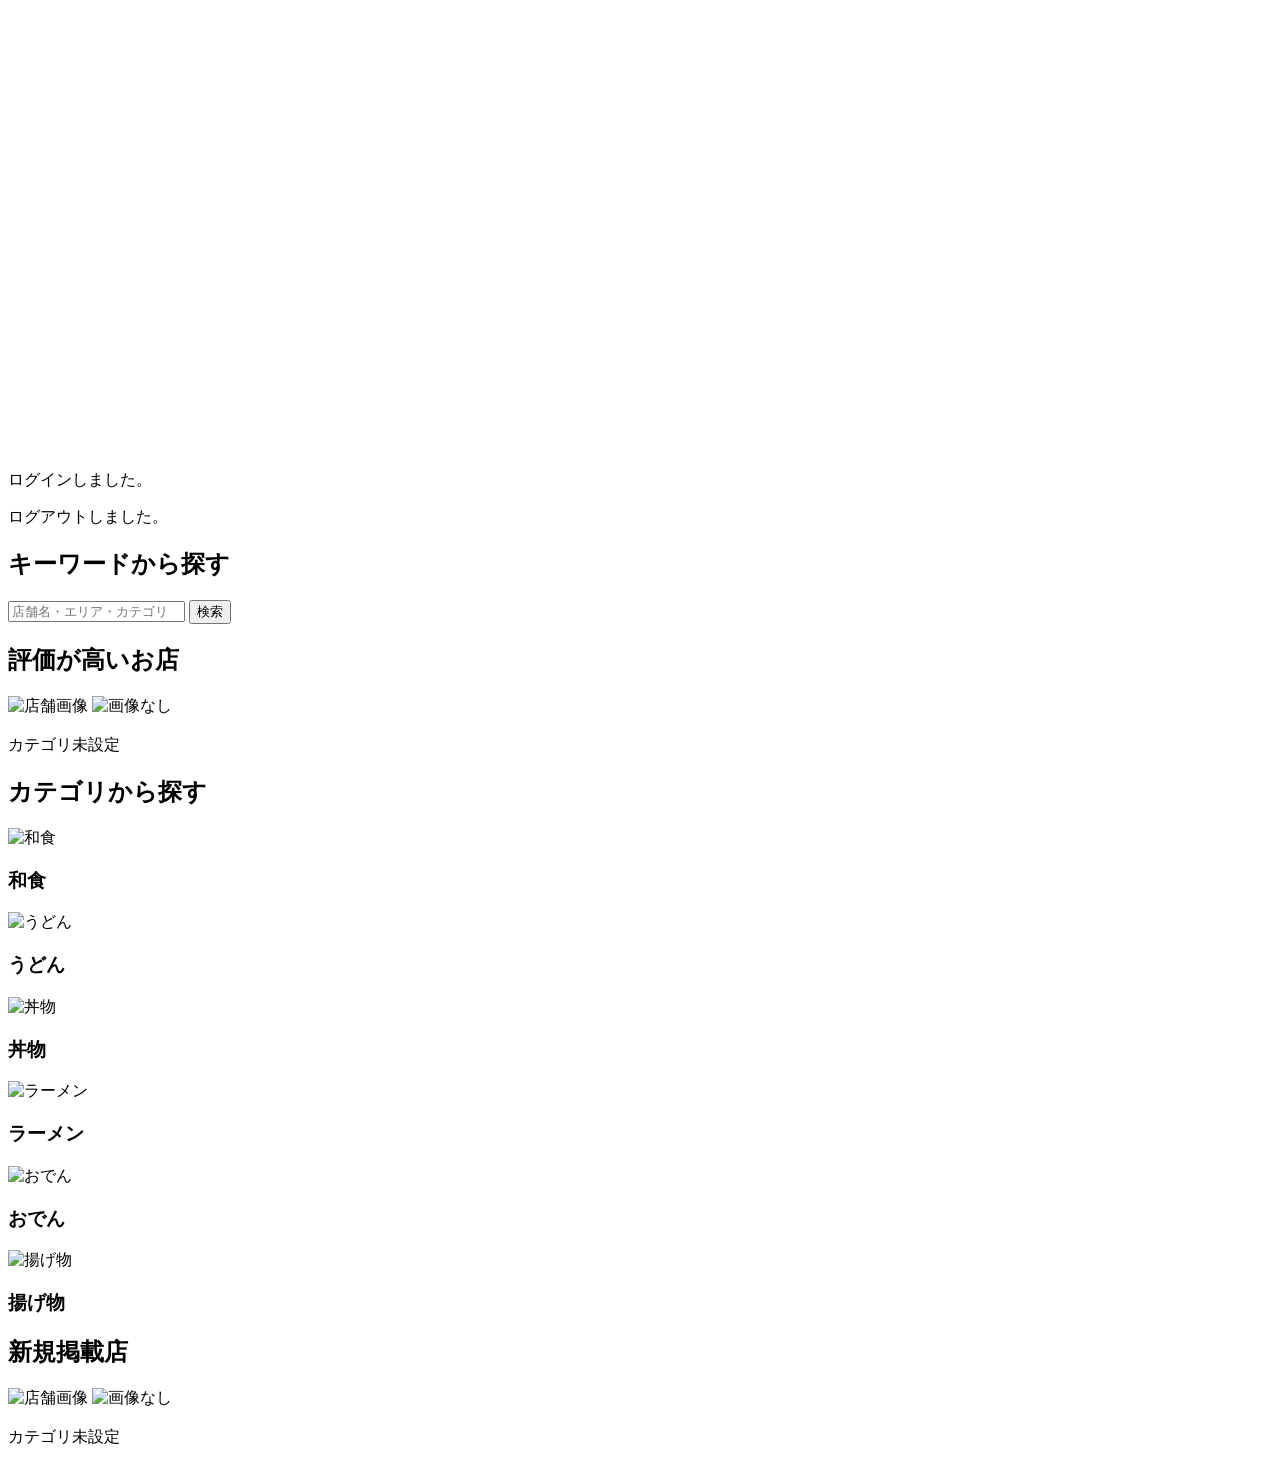
<file: springboot-tabelog-kadai/springboot-tabelog-kadai/src/main/resources/templates/index.html>
<!DOCTYPE html>
<html xmlns:th="https://www.thymeleaf.org" xmlns:sec="http://www.thymeleaf.org/extras/spring-security">
    <head>
        <div th:replace="~{fragment :: meta}"></div>

        <div th:replace="~{fragment :: styles}"></div>

        <!-- Google Fonts -->
        <link href="https://fonts.googleapis.com/css2?family=Noto+Serif+JP:wght@400;600&display=swap" rel="stylesheet">

        <!-- Swiper -->
        <link rel="stylesheet" href="https://cdn.jsdelivr.net/npm/swiper@8/swiper-bundle.min.css">

        <title>NAGOYAMESHI</title>
    </head>
    <body>
        <div class="nagoyameshi-wrapper">
            <div th:replace="~{fragment :: header}"></div>

            <main>
                <div>
                    <div class="swiper nagoyameshi-swiper">
                        <div class="swiper-wrapper">
                            <div class="swiper-slide"><img th:src="@{/images/main1.jpg}"></div>
                            <div class="swiper-slide"><img th:src="@{/images/main2.jpg}"></div>
                            <div class="swiper-slide"><img th:src="@{/images/main3.jpg}"></div>
                            <div class="d-flex align-items-center nagoyameshi-overlay-background">
                                <div class="container nagoyameshi-container nagoyameshi-overlay-text">
                                    <h1 class="text-white nagoyameshi-catchphrase-heading">名古屋ならではの味を、<br>見つけよう</h1>
                                    <p class="text-white nagoyameshi-catchphrase-paragraph">NAGOYAMESHIは、<br>名古屋市のB級グルメ専門のレビューサイトです。</p>
                                </div>
                            </div>
                        </div>
                    </div>
                </div>

                <div th:if="${param.loggedIn}" class="container nagoyameshi-container my-3">
                    <div class="alert alert-info">
                        <p class="mb-0">ログインしました。</p>
                    </div>
                </div>

                <div th:if="${param.loggedOut}" class="container nagoyameshi-container my-3">
                    <div class="alert alert-info">
                        <p class="mb-0">ログアウトしました。</p>
                    </div>
                </div>

                <div th:if="${successMessage}" class="container nagoyameshi-container my-3">
                    <div class="alert alert-info">
                        <span th:text="${successMessage}"></span>
                    </div>
                </div>

                <div th:if="${errorMessage}" class="container nagoyameshi-container my-3">
                    <div class="alert alert-danger">
                        <span th:text="${errorMessage}"></span>
                    </div>
                </div>

                <div class="bg-light mb-4 py-4">
                    <div class="container nagoyameshi-container">
                        <h2 class="mb-3">キーワードから探す</h2>
                        <form method="get" th:action="@{/restaurants}" class="nagoyameshi-user-search-box">
                            <div class="input-group">
                                <input type="text" class="form-control" placeholder="店舗名・エリア・カテゴリ" name="keyword">
                                <button type="submit" class="btn text-white shadow-sm nagoyameshi-btn">検索</button>
                            </div>
                        </form>
                    </div>
                </div>

                <div class="container nagoyameshi-container">
                    <h2 class="mb-3">評価が高いお店</h2>
                    <div class="row row-cols-xl-6 row-cols-md-3 row-cols-2 g-3 mb-5">
                        <div th:each="highlyRatedRestaurant : ${highlyRatedRestaurants}" class="col">
                            <a th:href="@{/restaurants/__${highlyRatedRestaurant.id}__}" class="link-dark nagoyameshi-card-link">
                                <div class="card h-100">
                                    <img th:unless="${highlyRatedRestaurant.image == null}" th:src="@{/storage/__${highlyRatedRestaurant.image}__}" class="card-img-top nagoyameshi-vertical-card-image" alt="店舗画像">
                                    <img th:if="${highlyRatedRestaurant.image == null}" th:src="@{/images/no_image.jpg}" class="card-img-top nagoyameshi-vertical-card-image" alt="画像なし">

                                    <div class="card-body">
                                        <h3 class="card-title" th:text="${highlyRatedRestaurant.name}"></h3>
                                        <div class="text-muted small mb-1">
                                            <th:block th:unless="${highlyRatedRestaurant.categoriesRestaurants.isEmpty()}">
                                                <th:block th:each="categoryRestaurant, stat : ${highlyRatedRestaurant.categoriesRestaurants}">
                                                    <div class="d-inline-block">
                                                        <span th:if="${stat.first}" th:text="${categoryRestaurant.category.name}"></span><span th:unless="${stat.first}" th:text="${' ' + categoryRestaurant.category.name}"></span>
                                                    </div>
                                                </th:block>
                                            </th:block>
                                            <span th:if="${highlyRatedRestaurant.categoriesRestaurants.isEmpty()}">カテゴリ未設定</span>
                                        </div>
                                        <p class="card-text">
                                            <th:block th:with="roundedScore=${T(java.lang.Math).round(highlyRatedRestaurant.getAverageScore() * 2.0)}">
                                                <span class="nagoyameshi-star-rating me-1" th:data-rate="${#numbers.formatDecimal(roundedScore / 2.0, 1, 'COMMA', 1, 'POINT')}"></span>
                                            </th:block>
                                            <span th:text="${#numbers.formatDecimal(highlyRatedRestaurant.getAverageScore(), 1, 'COMMA', 2, 'POINT')}"></span>
                                        </p>
                                    </div>
                                </div>
                            </a>
                        </div>
                    </div>

                    <h2 class="mb-3">カテゴリから探す</h2>
                    <div class="row row-cols-xl-6 row-cols-md-3 row-cols-2 g-3 mb-3">
                        <div class="col">
                            <a th:href="@{/restaurants(categoryId = ${washoku.id})}" class="nagoyameshi-card-link">
                                <div class="card text-white">
                                    <img th:src="@{/images/washoku.jpg}" class="card-img nagoyameshi-vertical-card-image" alt="和食">
                                    <div class="card-img-overlay d-flex justify-content-center align-items-center nagoyameshi-overlay-background">
                                        <h3 class="card-title nagoyameshi-category-name">和食</h3>
                                    </div>
                                </div>
                            </a>
                        </div>

                        <div class="col">
                            <a th:href="@{/restaurants(categoryId = ${udon.id})}" class="nagoyameshi-card-link">
                                <div class="card text-white">
                                    <img th:src="@{/images/udon.jpg}" class="card-img nagoyameshi-vertical-card-image" alt="うどん">
                                    <div class="card-img-overlay d-flex justify-content-center align-items-center nagoyameshi-overlay-background">
                                        <h3 class="card-title nagoyameshi-category-name">うどん</h3>
                                    </div>
                                </div>
                            </a>
                        </div>

                        <div class="col">
                            <a th:href="@{/restaurants(categoryId = ${don.id})}" class="nagoyameshi-card-link">
                                <div class="card text-white">
                                    <img th:src="@{/images/don.jpg}" class="card-img nagoyameshi-vertical-card-image" alt="丼物">
                                    <div class="card-img-overlay d-flex justify-content-center align-items-center nagoyameshi-overlay-background">
                                        <h3 class="card-title nagoyameshi-category-name">丼物</h3>
                                    </div>
                                </div>
                            </a>
                        </div>

                        <div class="col">
                            <a th:href="@{/restaurants(categoryId = ${ramen.id})}" class="nagoyameshi-card-link">
                                <div class="card text-white">
                                    <img th:src="@{/images/ramen.jpg}" class="card-img nagoyameshi-vertical-card-image" alt="ラーメン">
                                    <div class="card-img-overlay d-flex justify-content-center align-items-center nagoyameshi-overlay-background">
                                        <h3 class="card-title nagoyameshi-category-name">ラーメン</h3>
                                    </div>
                                </div>
                            </a>
                        </div>

                        <div class="col">
                            <a th:href="@{/restaurants(categoryId = ${oden.id})}" class="nagoyameshi-card-link">
                                <div class="card text-white">
                                    <img th:src="@{/images/oden.jpg}" class="card-img nagoyameshi-vertical-card-image" alt="おでん">
                                    <div class="card-img-overlay d-flex justify-content-center align-items-center nagoyameshi-overlay-background">
                                        <h3 class="card-title nagoyameshi-category-name">おでん</h3>
                                    </div>
                                </div>
                            </a>
                        </div>

                        <div class="col">
                            <a th:href="@{/restaurants(categoryId = ${fried.id})}" class="nagoyameshi-card-link">
                                <div class="card text-white">
                                    <img th:src="@{/images/fried.jpg}" class="card-img nagoyameshi-vertical-card-image" alt="揚げ物">
                                    <div class="card-img-overlay d-flex justify-content-center align-items-center nagoyameshi-overlay-background">
                                        <h3 class="card-title nagoyameshi-category-name">揚げ物</h3>
                                    </div>
                                </div>
                            </a>
                        </div>
                    </div>
                    <div class="mb-5">
                        <th:block th:each="category : ${categories}">
                            <th:block th:if="${!(category.name == '和食' || category.name == 'うどん' || category.name == '丼物' || category.name == 'ラーメン' || category.name == 'おでん' || category.name == '揚げ物')}">
                                <a th:href="@{/restaurants(categoryId = ${category.id})}" class="btn btn-outline-secondary btn-sm me-1 mb-2" th:text="${category.name}"></a>
                            </th:block>
                        </th:block>
                    </div>

                    <h2 class="mb-3">新規掲載店</h2>
                    <div class="row row-cols-xl-6 row-cols-md-3 row-cols-2 g-3 mb-5">
                        <div th:each="newRestaurant : ${newRestaurants}" class="col">
                            <a th:href="@{/restaurants/__${newRestaurant.id}__}" class="link-dark nagoyameshi-card-link">
                                <div class="card h-100">
                                    <img th:unless="${newRestaurant.image == null}" th:src="@{/storage/__${newRestaurant.image}__}" class="card-img-top nagoyameshi-vertical-card-image" alt="店舗画像">
                                    <img th:if="${newRestaurant.image == null}" th:src="@{/images/no_image.jpg}" class="card-img-top nagoyameshi-vertical-card-image" alt="画像なし">

                                    <div class="card-body">
                                        <h3 class="card-title" th:text="${newRestaurant.name}"></h3>
                                        <div class="text-muted small mb-1">
                                            <th:block th:unless="${newRestaurant.categoriesRestaurants.isEmpty()}">
                                                <th:block th:each="categoryRestaurant, stat : ${newRestaurant.categoriesRestaurants}">
                                                    <div class="d-inline-block">
                                                        <span th:if="${stat.first}" th:text="${categoryRestaurant.category.name}"></span><span th:unless="${stat.first}" th:text="${' ' + categoryRestaurant.category.name}"></span>
                                                    </div>
                                                </th:block>
                                            </th:block>
                                            <span th:if="${newRestaurant.categoriesRestaurants.isEmpty()}">カテゴリ未設定</span>
                                        </div>
                                        <p class="card-text" th:text="${#strings.abbreviate(newRestaurant.description, 20)}"></p>
                                    </div>
                                </div>
                            </a>
                        </div>
                    </div>
                </div>
            </main>

            <div th:replace="~{fragment :: footer}"></div>
        </div>

        <div th:replace="~{fragment :: scripts}"></div>

        <!-- Swiper -->
        <script src="https://cdn.jsdelivr.net/npm/swiper@8/swiper-bundle.min.js"></script>
        <script th:src="@{/js/carousel.js}"></script>
    </body>
</html>
</file>
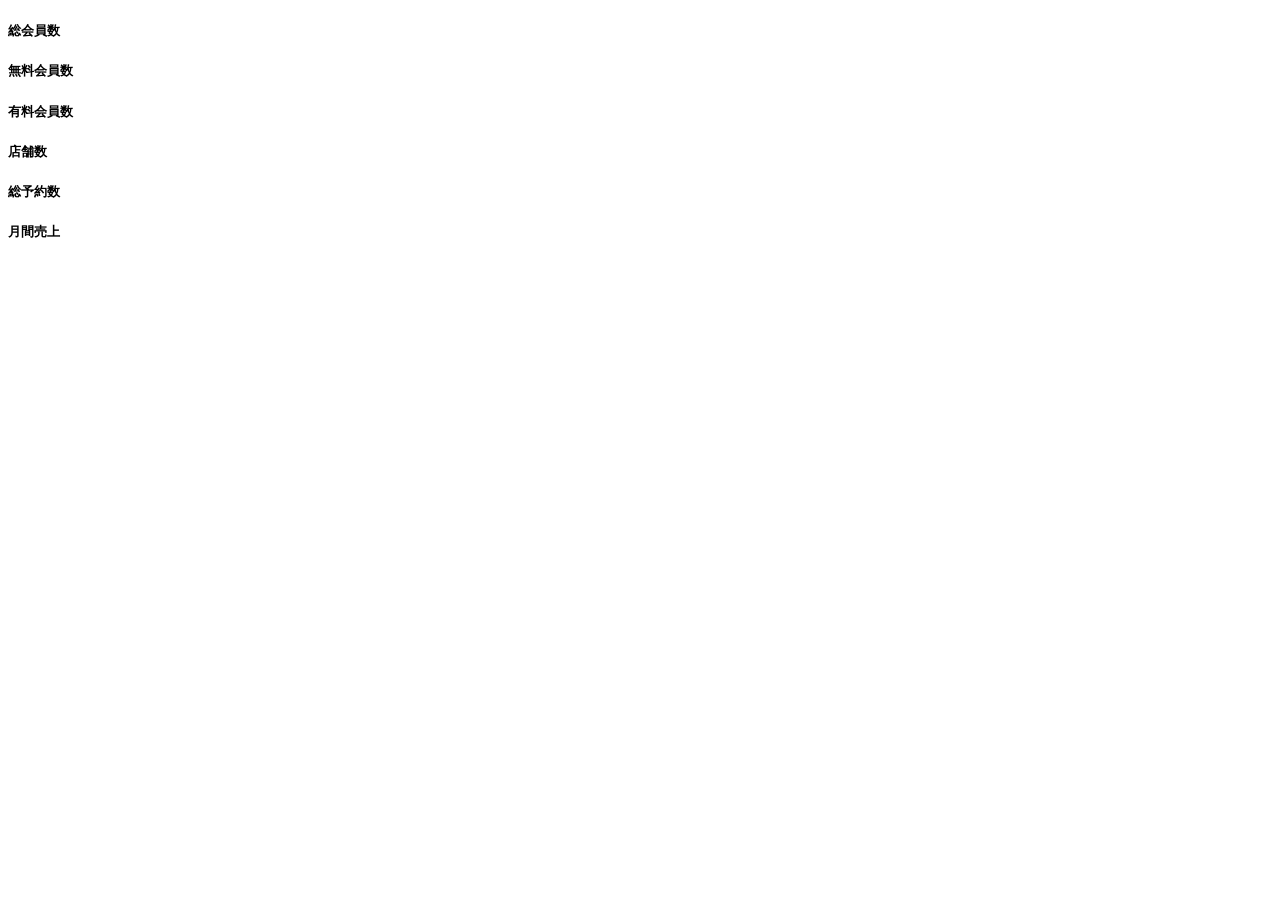
<file: springboot-tabelog-kadai/springboot-tabelog-kadai/src/main/resources/templates/admin/index.html>
<!DOCTYPE html>
<html xmlns:th="https://www.thymeleaf.org" xmlns:sec="http://www.thymeleaf.org/extras/spring-security">
    <head>
        <div th:replace="~{fragment :: meta}"></div>

        <div th:replace="~{fragment :: styles}"></div>

        <title>NAGOYAMESHI</title>
    </head>
    <body>
        <div class="nagoyameshi-wrapper">
            <div th:replace="~{fragment :: header}"></div>

            <main>
                <div class="container py-4 nagoyameshi-container">
                    <div class="row justify-content-center">
                        <div th:replace="~{fragment :: sidebar}"></div>

                        <div class="col container">
                            <div class="row justify-content-center">
                                <div class="col-xxl-9 col-xl-10 col-lg-11">
                                    <div class="row row-cols-md-3 row-cols-2 g-3 mb-5">
                                        <div class="col">
                                            <div class="card bg-light">
                                                <div class="card-body text-center">
                                                    <h5 class="card-title">総会員数</h5>
                                                    <p class="card-text" th:text="${totalMembers + '名'}"></p>
                                                </div>
                                            </div>
                                        </div>
                                        <div class="col">
                                            <div class="card bg-light">
                                                <div class="card-body text-center">
                                                    <h5 class="card-title">無料会員数</h5>
                                                    <p class="card-text" th:text="${totalFreeMembers + '名'}"></p>
                                                </div>
                                            </div>
                                        </div>
                                        <div class="col">
                                            <div class="card bg-light">
                                                <div class="card-body text-center">
                                                    <h5 class="card-title">有料会員数</h5>
                                                    <p class="card-text" th:text="${totalPaidMembers + '名'}"></p>
                                                </div>
                                            </div>
                                        </div>
                                        <div class="col">
                                            <div class="card bg-light">
                                                <div class="card-body text-center">
                                                    <h5 class="card-title">店舗数</h5>
                                                    <p class="card-text" th:text="${totalRestaurants + '件'}"></p>
                                                </div>
                                            </div>
                                        </div>
                                        <div class="col">
                                            <div class="card bg-light">
                                                <div class="card-body text-center">
                                                    <h5 class="card-title">総予約数</h5>
                                                    <p class="card-text" th:text="${totalReservations + '件'}"></p>
                                                </div>
                                            </div>
                                        </div>
                                        <div class="col">
                                            <div class="card bg-light">
                                                <div class="card-body text-center">
                                                    <h5 class="card-title">月間売上</h5>
                                                    <p class="card-text" th:text="${#numbers.formatInteger(salesForThisMonth, 1, 'COMMA') + '円'}"></p>
                                                </div>
                                            </div>
                                        </div>
                                    </div>
                                </div>
                            </div>
                        </div>
                    </div>
                </div>
            </main>

            <div th:replace="~{fragment :: footer}"></div>
        </div>

        <div th:replace="~{fragment :: scripts}"></div>
    </body>
</html>
</file>
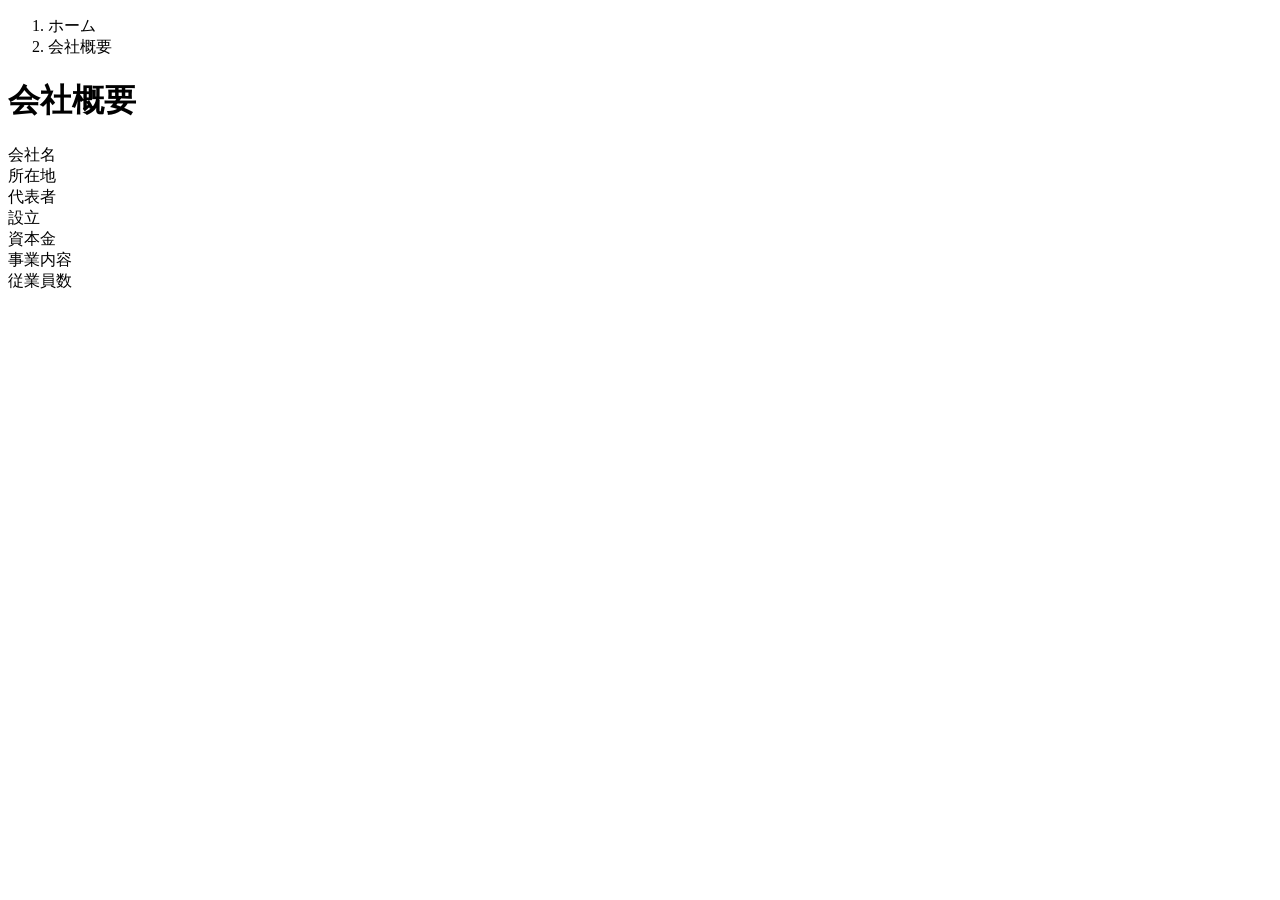
<file: springboot-tabelog-kadai/springboot-tabelog-kadai/src/main/resources/templates/company/index.html>
<!DOCTYPE html>
<html xmlns:th="https://www.thymeleaf.org" xmlns:sec="http://www.thymeleaf.org/extras/spring-security">
    <head>
        <div th:replace="~{fragment :: meta}"></div>

        <div th:replace="~{fragment :: styles}"></div>

        <title>会社概要</title>
    </head>
    <body>
        <div class="nagoyameshi-wrapper">
            <div th:replace="~{fragment :: header}"></div>

            <main>
                <div class="container nagoyameshi-container pb-5">
                    <div class="row justify-content-center">
                        <div class="col-xxl-6 col-xl-7 col-lg-8 col-md-10">
                            <nav class="my-3" style="--bs-breadcrumb-divider: '>';" aria-label="breadcrumb">
                                <ol class="breadcrumb mb-0">
                                    <li class="breadcrumb-item"><a th:href="@{/}">ホーム</a></li>
                                    <li class="breadcrumb-item active" aria-current="page">会社概要</li>
                                </ol>
                            </nav>

                            <h1 class="mb-4 text-center">会社概要</h1>

                            <div class="container mb-4">
                                <div class="row pb-2 mb-2 border-bottom">
                                    <div class="col-3">
                                        <span class="fw-bold">会社名</span>
                                    </div>

                                    <div class="col">
                                        <span th:text="${company.name}"></span>
                                    </div>
                                </div>

                                <div class="row pb-2 mb-2 border-bottom">
                                    <div class="col-3">
                                        <span class="fw-bold">所在地</span>
                                    </div>

                                    <div class="col">
                                        <span th:text="${'〒' + #strings.substring(company.postalCode, 0, 3) + '-' + #strings.substring(company.postalCode, 3) + ' ' + company.address}"></span>
                                    </div>
                                </div>

                                <div class="row pb-2 mb-2 border-bottom">
                                    <div class="col-3">
                                        <span class="fw-bold">代表者</span>
                                    </div>

                                    <div class="col">
                                        <span th:text="${company.representative}"></span>
                                    </div>
                                </div>

                                <div class="row pb-2 mb-2 border-bottom">
                                    <div class="col-3">
                                        <span class="fw-bold">設立</span>
                                    </div>

                                    <div class="col">
                                        <span th:text="${company.establishmentDate}"></span>
                                    </div>
                                </div>

                                <div class="row pb-2 mb-2 border-bottom">
                                    <div class="col-3">
                                        <span class="fw-bold">資本金</span>
                                    </div>

                                    <div class="col">
                                        <span th:text="${company.capital}"></span>
                                    </div>
                                </div>

                                <div class="row pb-2 mb-2 border-bottom">
                                    <div class="col-3">
                                        <span class="fw-bold">事業内容</span>
                                    </div>

                                    <div class="col">
                                        <span th:text="${company.business}"></span>
                                    </div>
                                </div>

                                <div class="row pb-2 mb-2 border-bottom">
                                    <div class="col-3">
                                        <span class="fw-bold">従業員数</span>
                                    </div>

                                    <div class="col">
                                        <span th:text="${company.numberOfEmployees}"></span>
                                    </div>
                                </div>
                            </div>
                        </div>
                    </div>
                </div>
            </main>

            <div th:replace="~{fragment :: footer}"></div>
        </div>

        <div th:replace="~{fragment :: scripts}"></div>
    </body>
</html>
</file>
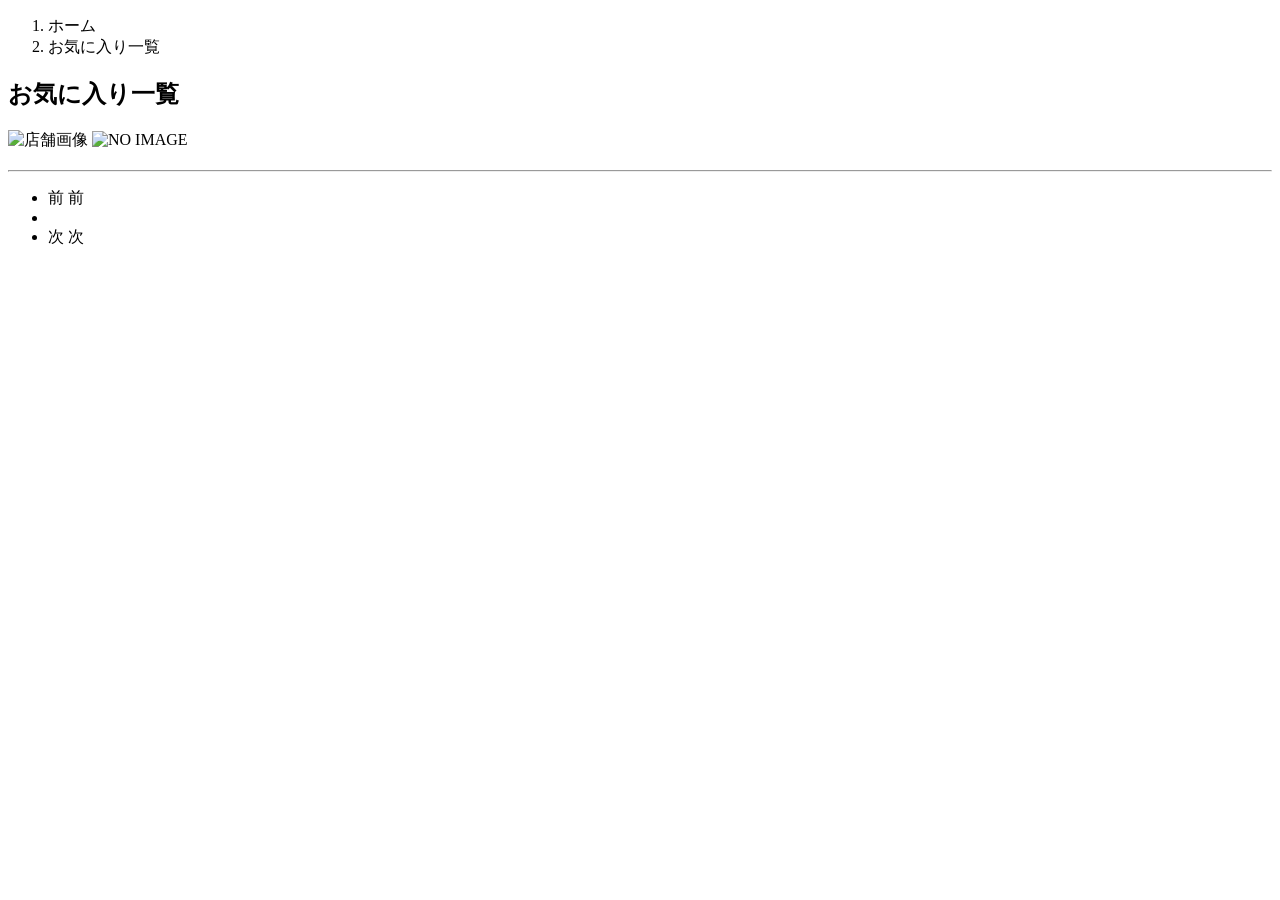
<file: springboot-tabelog-kadai/springboot-tabelog-kadai/src/main/resources/templates/favorite/index.html>
<!DOCTYPE html>
<html xmlns:th="https://www.thymeleaf.org" xmlns:sec="http://www.thymeleaf.org/extras/spring-security">
	<head>
		<div th:replace="~{fragment :: meta}"></div>
		
		<div th:replace="~{fragment :: styles}"></div>
		
		<title>お気に入り一覧</title>
	</head>
	<body>
		<div class="tabelog-wrapper">
			<!-- ヘッダー -->
			<div th:replace="~{fragment :: header}"></div>
			
			<main>
				<div class="container tabelog-container pb-5">
					<div class="row justify-content-center">
						<div class="col-xxl-9 col-xl-10 col-lg-11">
						<nav class="my-3" style="--bs-breadcrumb-divider: '>';" aria-label="breadcrumb">
							<ol class="breadcrumb mb-0">
								<li class="breadcrumb-item"><a th:href="@{/}">ホーム</a></li>
								<li class="breadcrumb-item active" aria-current="page">お気に入り一覧</li>
							</ol>
						</nav>
						
						<h2 class="mb-3 text-center">お気に入り一覧</h2>
					
					
						<div class="container">
                          
						      <div class="mb-3" th:each="favorite : ${favoritePage}">
								
                                    
									   <div class="card h-100">   
                                          <div class="row g-0">
                                             <div class="col-md-4">                                                                                
                                                <img th:if="${favorite.getStore().getImageName()}" th:src="@{/storage/__${favorite.getStore().getImageName()}__}" class="card-img-top tabelog-horizontal-card-image" alt="店舗画像">                                                     
                                                <img th:unless="${favorite.getStore().getImageName()}" th:src="@{/images/noImage.png}" class="card-img-top tabelog-horizontal-card-image" alt="NO IMAGE">                                                    
                                             </div> 
                                             <div class="col-md-8">                                                                                                                        
                                                <div class="card-body">                       
                                                   <h3 class="card-title mb-3" th:text="${favorite.getStore().getName()}"></h3>                                            
                                                     <hr class="mb-3">                                                   
                                                       <p class="card-text mb-2">
                                                         <span th:text="${favorite.getStore().getDescription()}"></span>
                                                       </p>                                                                                                       
                                                       <p class="card-text mb-2">
                                                         <small class="text-muted" th:text="${'〒' + favorite.getStore().getPostalCode()}"></small>
                                                         <small class="text-muted" th:text="${favorite.getStore().getAddress()}"></small>                                                      
                                                       </p>                                                                                                                                                                                                                                      
                                                       <p class="card-text">
                                                         <span th:text="'￥' + ${#numbers.formatInteger(favorite.getStore().getPrice(), 1, 'COMMA') + '円～'}"></span>
                                                       </p>                                    
                                                 </div>
                                             </div>
                                         </div>
									   </div>
								   </div>
							   </div>
							   
							   <div th:if="${favoritePage.getTotalPages() > 1}" class="d-flex justify-content-center">
								<nav aria-label="予約一覧ぺージ">
									<ul class="pagination">
										<li class="page-item">
											<span th:if="${favoritePage.isFirst()}" class="page-link disabled">前</span>
											<a th:unless="${favoritePage.isFirst()}" th:href="@{/favorite(page = ${favoritePage.getNumber() - 1})}" class="page-link tabelog-page-link">前</a>
										</li>
										<li th:each="i :  ${#numbers.sequence(0, favoritePage.getTotalPages() -1)}"class="page-item">
											<span th:if="${i == favoritePage.getNumber()}" class="page-link active tabelog-active" th:text="${i + 1}"></span>
										    <a th:unless="${i == favoritePage.getNumber()}" th:href="@{/favorite(page = ${i})}" class="page-link tabelog-page-link" th:text="${i + 1}"></a>
										</li>
										<li class="page-item">
											<span th:if="${favoritePage.isLast()}" class="page-link disabled">次</span>
											<a th:unless="${favoritePage.isLast()}" th:href="@{/favorite(page = ${favoritePage.getNumber() +1})}" class="page-link tabelog-page-link">次</a>
										</li>
									</ul>
								</nav>
							</div>
						   </div>
					   </div>
		           </div>  
                   
	</main>
	
	<!-- フッター -->
    <div th:replace="~{fragment :: footer}"></div>
       </div>    
         
    <div th:replace="~{fragment :: scripts}"></div>  
   </body>
 </html>
</file>
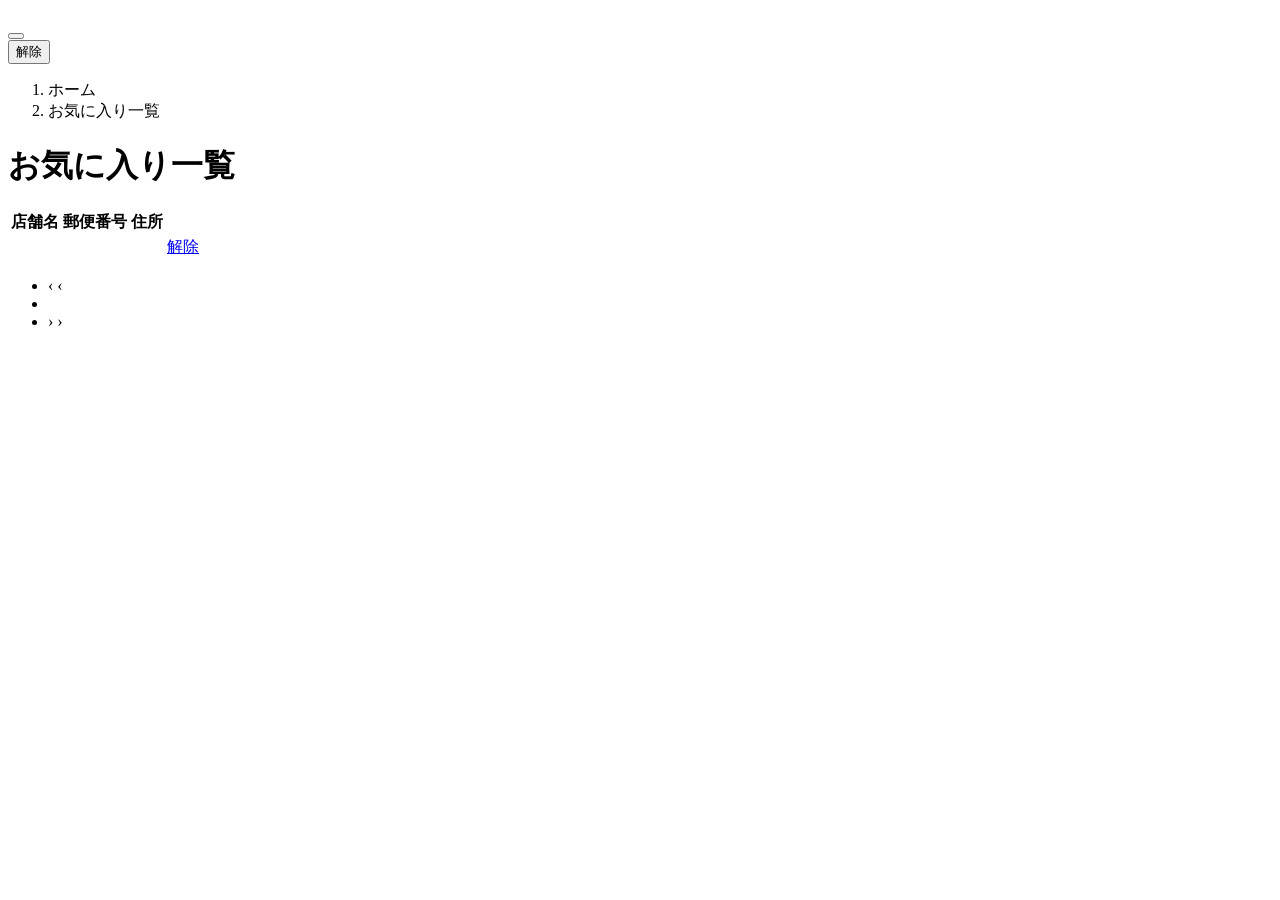
<file: springboot-tabelog-kadai/springboot-tabelog-kadai/src/main/resources/templates/favorites/index.html>
<!DOCTYPE html>
<html xmlns:th="https://www.thymeleaf.org" xmlns:sec="http://www.thymeleaf.org/extras/spring-security">
    <head>
        <div th:replace="~{fragment :: meta}"></div>

        <div th:replace="~{fragment :: styles}"></div>

        <title>お気に入り一覧</title>
    </head>
    <body>
        <div class="nagoyameshi-wrapper">
            <div th:replace="~{fragment :: header}"></div>

            <main>
                <!-- お気に入りの解除用モーダル -->
                <div class="modal fade" id="removeFavoriteModal" tabindex="-1" aria-labelledby="removeFavoriteModalLabel">
                    <div class="modal-dialog">
                        <div class="modal-content">
                            <div class="modal-header">
                                <h5 class="modal-title" id="removeFavoriteModalLabel"></h5>
                                <button type="button" class="btn-close" data-bs-dismiss="modal" aria-label="閉じる"></button>
                            </div>
                            <div class="modal-footer">
                                <form method="post" action="" name="removeFavoriteForm">
                                    <input type="hidden" name="_csrf" th:value="${_csrf.token}"/>
                                    <button type="submit" class="btn text-white shadow-sm nagoyameshi-btn-danger">解除</button>
                                </form>
                            </div>
                        </div>
                    </div>
                </div>
                <div class="container nagoyameshi-container pb-5">
                    <div class="row justify-content-center">
                        <div class="col-xxl-7 col-xl-8 col-lg-9 col-md-11">
                            <nav class="my-3" style="--bs-breadcrumb-divider: '>';" aria-label="breadcrumb">
                                <ol class="breadcrumb mb-0">
                                    <li class="breadcrumb-item"><a th:href="@{/}">ホーム</a></li>
                                    <li class="breadcrumb-item active" aria-current="page">お気に入り一覧</li>
                                </ol>
                            </nav>

                            <h1 class="mb-3 text-center">お気に入り一覧</h1>

                            <div th:if="${successMessage}" class="alert alert-info">
                                <span th:text="${successMessage}"></span>
                            </div>

                            <div th:if="${errorMessage}" class="alert alert-danger">
                                <span th:text="${errorMessage}"></span>
                            </div>

                            <table class="table">
                                <thead>
                                    <tr>
                                        <th scope="col">店舗名</th>
                                        <th scope="col">郵便番号</th>
                                        <th scope="col">住所</th>
                                        <th scope="col"></th>
                                    </tr>
                                </thead>
                                <tbody>
                                    <tr th:each="favorite : ${favoritePage}">
                                        <td>
                                            <a th:href="@{/restaurants/__${favorite.restaurant.id}__}" th:text="${favorite.restaurant.name}"></a>
                                        </td>
                                        <td th:text="${#strings.substring(favorite.restaurant.postalCode, 0, 3) + '-' + #strings.substring(favorite.restaurant.postalCode, 3)}"></td>
                                        <td th:text="${favorite.restaurant.address}"></td>
                                        <td>
                                            <a href="#" class="link-secondary" data-bs-toggle="modal" data-bs-target="#removeFavoriteModal" th:data-favorite-id="${favorite.id}" th:data-restaurant-name="${favorite.restaurant.name}">解除</a>
                                        </td>
                                    </tr>
                                </tbody>
                            </table>

                            <!-- ページネーション -->
                            <div th:if="${favoritePage.getTotalPages() > 1}" class="d-flex justify-content-center">
                                <nav aria-label="お気に入り一覧ページ">
                                    <ul class="pagination">
                                        <li class="page-item">
                                            <span th:if="${favoritePage.isFirst()}" class="page-link disabled">‹</span>
                                            <a th:unless="${favoritePage.isFirst()}" th:href="@{/favorites(page = ${favoritePage.getNumber() - 1})}" class="page-link nagoyameshi-page-link">‹</a>
                                        </li>
                                        <li th:each="i : ${#numbers.sequence(0, favoritePage.getTotalPages() - 1)}" class="page-item">
                                            <span th:if="${i == favoritePage.getNumber()}" class="page-link active nagoyameshi-active" th:text="${i + 1}"></span>
                                            <a th:unless="${i == favoritePage.getNumber()}" th:href="@{/favorites(page = ${i})}" class="page-link nagoyameshi-page-link" th:text="${i + 1}"></a>
                                        </li>
                                        <li class="page-item">
                                            <span th:if="${favoritePage.isLast()}" class="page-link disabled">›</span>
                                            <a th:unless="${favoritePage.isLast()}" th:href="@{/favorites(page = ${favoritePage.getNumber() + 1})}" class="page-link nagoyameshi-page-link">›</a>
                                        </li>
                                    </ul>
                                </nav>
                            </div>

                        </div>
                    </div>
                </div>
            </main>

            <div th:replace="~{fragment :: footer}"></div>
        </div>

        <div th:replace="~{fragment :: scripts}"></div>
        <script th:src="@{/js/favorite-modal.js}"></script>
  </body>
</html>
</file>
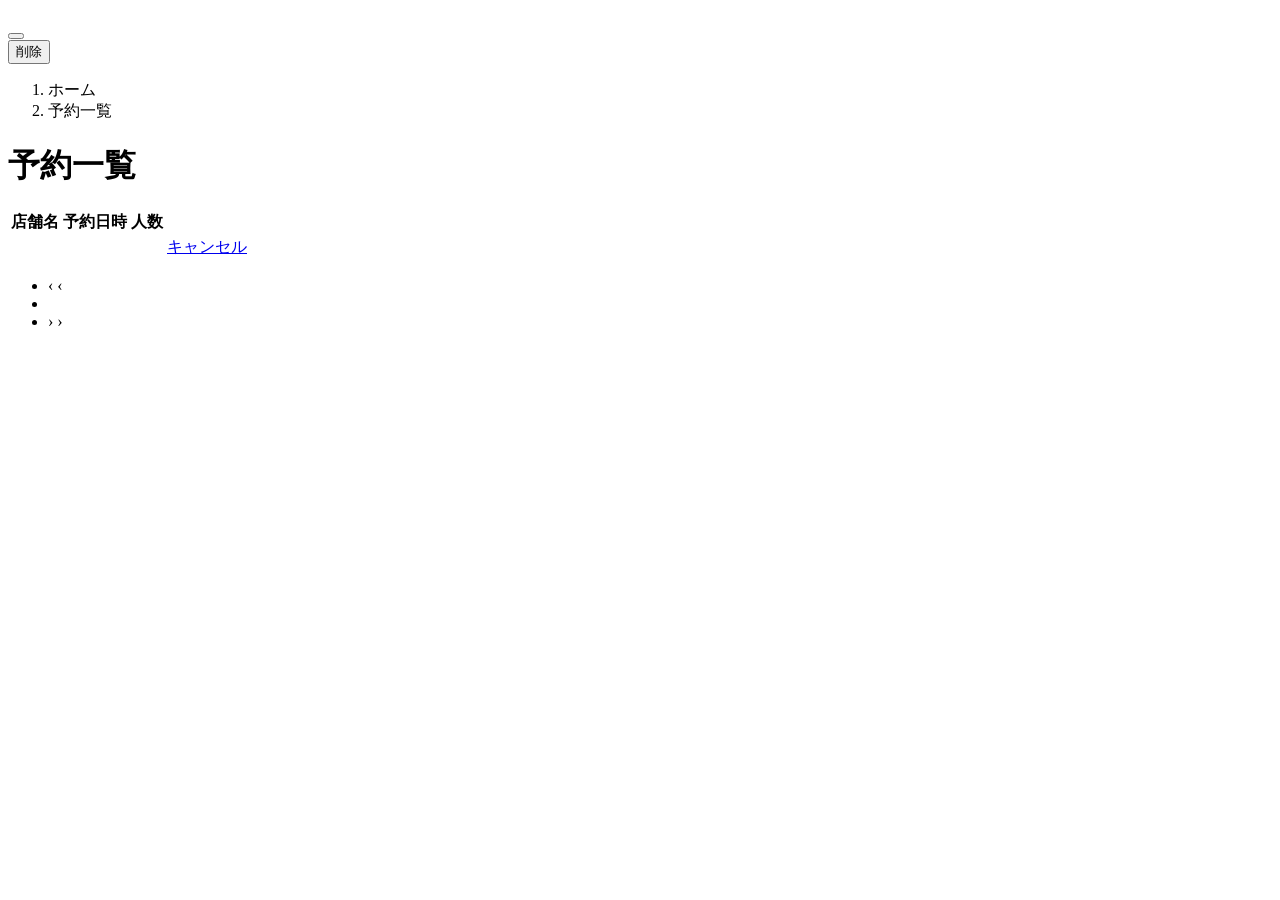
<file: springboot-tabelog-kadai/springboot-tabelog-kadai/src/main/resources/templates/reservations/index.html>
<!DOCTYPE html>
<html xmlns:th="https://www.thymeleaf.org" xmlns:sec="http://www.thymeleaf.org/extras/spring-security">
    <head>
        <div th:replace="~{fragment :: meta}"></div>

        <div th:replace="~{fragment :: styles}"></div>

        <title>予約一覧</title>
    </head>
    <body>
        <div class="nagoyameshi-wrapper">
            <div th:replace="~{fragment :: header}"></div>

            <main>
                <!-- 予約のキャンセル用モーダル -->
                <div class="modal fade" id="cancelReservationModal" tabindex="-1" aria-labelledby="cancelReservationModalLabel">
                    <div class="modal-dialog">
                        <div class="modal-content">
                            <div class="modal-header">
                                <h5 class="modal-title" id="cancelReservationModalLabel"></h5>
                                <button type="button" class="btn-close" data-bs-dismiss="modal" aria-label="閉じる"></button>
                            </div>
                            <div class="modal-footer">
                                <form method="post" action="" name="cancelReservationForm">
                                    <input type="hidden" name="_csrf" th:value="${_csrf.token}"/>
                                    <button type="submit" class="btn text-white shadow-sm nagoyameshi-btn-danger">削除</button>
                                </form>
                            </div>
                        </div>
                    </div>
                </div>
                <div class="container nagoyameshi-container pb-5">
                    <div class="row justify-content-center">
                        <div class="col-xxl-6 col-xl-7 col-lg-8 col-md-10">
                            <nav class="my-3" style="--bs-breadcrumb-divider: '>';" aria-label="breadcrumb">
                                <ol class="breadcrumb mb-0">
                                    <li class="breadcrumb-item"><a th:href="@{/}">ホーム</a></li>
                                    <li class="breadcrumb-item active" aria-current="page">予約一覧</li>
                                </ol>
                            </nav>

                            <h1 class="mb-3 text-center">予約一覧</h1>

                            <div th:if="${successMessage}" class="alert alert-info">
                                <span th:text="${successMessage}"></span>
                            </div>

                            <div th:if="${errorMessage}" class="alert alert-danger">
                                <span th:text="${errorMessage}"></span>
                            </div>

                            <table class="table">
                                <thead>
                                    <tr>
                                        <th scope="col">店舗名</th>
                                        <th scope="col">予約日時</th>
                                        <th scope="col">人数</th>
                                        <th scope="col"></th>
                                    </tr>
                                </thead>
                                <tbody>
                                    <tr th:each="reservation : ${reservationPage}">
                                        <td>
                                            <a th:href="@{/restaurants/__${reservation.restaurant.id}__}" th:text="${reservation.restaurant.name}"></a>
                                        </td>
                                        <td th:text="${#temporals.format(reservation.reservedDatetime, 'yyyy年M月d日 H時mm分')}"></td>
                                        <td th:text="${reservation.numberOfPeople + '名'}"></td>
                                        <td>
                                            <a th:if="${reservation.reservedDatetime.isAfter(currentDateTime)}"
                                               href="#"
                                               class="link-secondary"
                                               data-bs-toggle="modal"
                                               data-bs-target="#cancelReservationModal"
                                               th:data-reservation-id="${reservation.id}"
                                               th:data-restaurant-name="${reservation.restaurant.name}">キャンセル</a>
                                        </td>
                                    </tr>
                                </tbody>
                            </table>

                            <!-- ページネーション -->
                            <div th:if="${reservationPage.getTotalPages() > 1}" class="d-flex justify-content-center">
                                <nav aria-label="予約一覧ページ">
                                    <ul class="pagination">
                                        <li class="page-item">
                                            <span th:if="${reservationPage.isFirst()}" class="page-link disabled">‹</span>
                                            <a th:unless="${reservationPage.isFirst()}" th:href="@{/reservations(page = ${reservationPage.getNumber() - 1})}" class="page-link nagoyameshi-page-link">‹</a>
                                        </li>
                                        <li th:each="i : ${#numbers.sequence(0, reservationPage.getTotalPages() - 1)}" class="page-item">
                                            <span th:if="${i == reservationPage.getNumber()}" class="page-link active nagoyameshi-active" th:text="${i + 1}"></span>
                                            <a th:unless="${i == reservationPage.getNumber()}" th:href="@{/reservations(page = ${i})}" class="page-link nagoyameshi-page-link" th:text="${i + 1}"></a>
                                        </li>
                                        <li class="page-item">
                                            <span th:if="${reservationPage.isLast()}" class="page-link disabled">›</span>
                                            <a th:unless="${reservationPage.isLast()}" th:href="@{/reservations(page = ${reservationPage.getNumber() + 1})}" class="page-link nagoyameshi-page-link">›</a>
                                        </li>
                                    </ul>
                                </nav>
                            </div>

                        </div>
                    </div>
                </div>
            </main>

            <div th:replace="~{fragment :: footer}"></div>
        </div>

        <div th:replace="~{fragment :: scripts}"></div>
        <script th:src="@{/js/reservation-modal.js}"></script>
  </body>
</html>
</file>
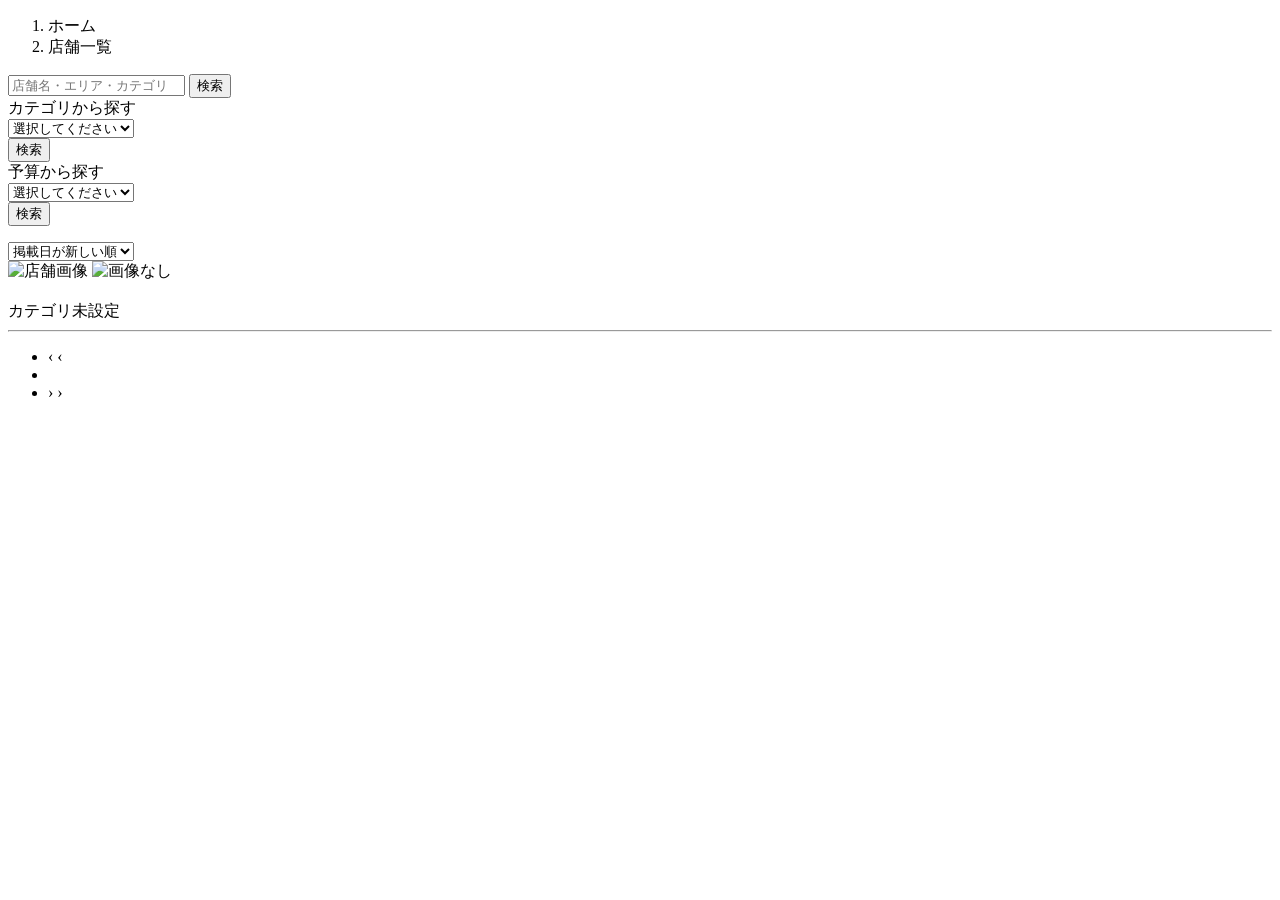
<file: springboot-tabelog-kadai/springboot-tabelog-kadai/src/main/resources/templates/restaurants/index.html>
<!DOCTYPE html>
<html xmlns:th="https://www.thymeleaf.org" xmlns:sec="http://www.thymeleaf.org/extras/spring-security">
    <head>
        <div th:replace="~{fragment :: meta}"></div>

        <div th:replace="~{fragment :: styles}"></div>

        <title>店舗一覧</title>
    </head>
    <body>
        <div class="nagoyameshi-wrapper">
            <div th:replace="~{fragment :: header}"></div>

            <main>
                <div class="container nagoyameshi-container pb-5">
                    <div class="row justify-content-center">
                        <nav class="my-3" style="--bs-breadcrumb-divider: '>';" aria-label="breadcrumb">
                            <ol class="breadcrumb mb-0">
                                <li class="breadcrumb-item"><a th:href="@{/}">ホーム</a></li>
                                <li class="breadcrumb-item active" aria-current="page">店舗一覧</li>
                            </ol>
                        </nav>

                        <div class="col-xl-3 col-lg-4 col-md-12">
                            <form method="get" th:action="@{/restaurants}" class="w-100 mb-3">
                                <div class="input-group">
                                    <input type="text" class="form-control" name="keyword" th:value="${keyword}" placeholder="店舗名・エリア・カテゴリ">
                                    <button type="submit" class="btn text-white shadow-sm nagoyameshi-btn">検索</button>
                                </div>
                            </form>

                            <div class="card mb-3">
                                <div class="card-header">
                                    カテゴリから探す
                                </div>
                                <div class="card-body">
                                    <form method="get" th:action="@{/restaurants}" class="w-100">
                                        <div class="form-group mb-3">
                                            <select class="form-control form-select" name="categoryId" required>
                                                <option value="" hidden>選択してください</option>
                                                <option th:each="category : ${categories}"
                                                        th:value="${category.id}"
                                                        th:selected="${category.id == categoryId}"
                                                        th:text="${category.name}"></option>
                                            </select>
                                        </div>
                                        <div class="form-group">
                                            <button type="submit" class="btn text-white shadow-sm w-100 nagoyameshi-btn">検索</button>
                                        </div>
                                    </form>
                                </div>
                            </div>

                            <div class="card mb-3">
                                <div class="card-header">
                                    予算から探す
                                </div>
                                <div class="card-body">
                                    <form method="get" th:action="@{/restaurants}" class="w-100">
                                        <div class="form-group mb-3">
                                            <select class="form-control form-select" name="price" required>
                                                <option value="" hidden>選択してください</option>
                                                <th:block th:each="i : ${#numbers.sequence(0, 19)}">
                                                    <th:block th:with="optionPrice=${500 + (500 * i)}">
                                                        <option th:value="${optionPrice}" th:selected="${optionPrice == price}" th:text="${#numbers.formatInteger(optionPrice, 1, 'COMMA') + '円'}"></option>
                                                    </th:block>
                                                </th:block>
                                            </select>
                                        </div>
                                        <div class="form-group">
                                            <button type="submit" class="btn text-white shadow-sm w-100 nagoyameshi-btn">検索</button>
                                        </div>
                                    </form>
                                </div>
                            </div>
                        </div>

                        <div class="col">
                            <div th:if="${errorMessage}" class="alert alert-danger">
                                <span th:text="${errorMessage}"></span>
                            </div>

                            <div class="d-flex justify-content-between flex-wrap">
                                <p class="fs-5 mb-3">
                                    <span th:text="${#numbers.formatInteger(restaurantPage.getTotalElements(), 1, 'COMMA') + '件の店舗が見つかりました'}"></span>
                                    <span th:if="${restaurantPage.getTotalElements() > 15}" class="fs-6">
                                    <span th:unless="${restaurantPage.isLast()}" th:text="${'（' + (15 * (restaurantPage.getNumber() + 1) - 14) + '～' + (15 * (restaurantPage.getNumber() + 1)) + '件)'}"></span>
                                    <span th:if="${restaurantPage.isLast()}" th:text="${'（' + (15 * (restaurantPage.getNumber()) + 1) + '～' + restaurantPage.getTotalElements() + '件)'}"></span>
                                </p>
                                <form method="get" th:action="@{/restaurants}" class="mb-3 nagoyameshi-sort-box">
                                    <input th:if="${keyword}" type="hidden" name="keyword" th:value="${keyword}">
                                    <input th:if="${categoryId}" type="hidden" name="categoryId" th:value="${categoryId}">
                                    <input th:if="${price}" type="hidden" name="price" th:value="${price}">
                                    <select class="form-select form-select-sm" name="order" onChange="this.form.submit();">
                                        <option value="createdAtDesc" th:selected="${order == 'createdAtDesc' || order == null}">掲載日が新しい順</option>
                                        <option value="lowestPriceAsc" th:selected="${order == 'lowestPriceAsc'}">価格が安い順</option>
                                        <option value="ratingDesc" th:selected="${order == 'ratingDesc'}">評価が高い順</option>
                                        <option value="popularDesc" th:selected="${order == 'popularDesc'}">予約数が多い順</option>
                                    </select>
                                </form>
                            </div>

                            <div class="mb-3" th:each="restaurant : ${restaurantPage}">
                                <a th:href="@{/restaurants/__${restaurant.id}__}" class="link-dark nagoyameshi-card-link">
                                    <div class="card h-100">
                                        <div class="row g-0">
                                            <div class="col-md-4">
                                                <img th:unless="${restaurant.image == null}" th:src="@{/storage/__${restaurant.image}__}" class="card-img-top nagoyameshi-horizontal-card-image" alt="店舗画像">
                                                <img th:if="${restaurant.image == null}" th:src="@{/images/no_image.jpg}" class="card-img-top nagoyameshi-horizontal-card-image" alt="画像なし">
                                            </div>
                                            <div class="col-md-8">
                                                <div class="card-body">
                                                    <h3 class="card-title" th:text="${restaurant.name}"></h3>
                                                    <div class="col d-flex text-secondary">
                                                        <th:block th:unless="${restaurant.categoriesRestaurants.isEmpty()}">
                                                            <th:block th:each="categoryRestaurant, stat : ${restaurant.categoriesRestaurants}">
                                                                <div>
                                                                    <span th:if="${stat.first}" th:text="${categoryRestaurant.category.name}"></span><span th:unless="${stat.first}" th:text="${'、' + categoryRestaurant.category.name}"></span>
                                                                </div>
                                                            </th:block>
                                                        </th:block>
                                                        <span th:if="${restaurant.categoriesRestaurants.isEmpty()}">カテゴリ未設定</span>
                                                    </div>
                                                    <hr class="my-2">
                                                    <p class="mb-1">
                                                        <th:block th:with="roundedScore=${T(java.lang.Math).round(restaurant.getAverageScore() * 2.0)}">
                                                            <span class="nagoyameshi-star-rating me-1" th:data-rate="${#numbers.formatDecimal(roundedScore / 2.0, 1, 'COMMA', 1, 'POINT')}"></span>
                                                        </th:block>
                                                        <span th:text="${#numbers.formatDecimal(restaurant.getAverageScore(), 1, 'COMMA', 2, 'POINT')}"></span><span th:text="${'（' + restaurant.reviews.size() + '件）'}"></span>
                                                    </p>
                                                    <div class="mb-1">
                                                        <span th:text="${#numbers.formatInteger(restaurant.lowestPrice, 1, 'COMMA') + '円～' + #numbers.formatInteger(restaurant.highestPrice, 1, 'COMMA') + '円'}"></span>
                                                    </div>
                                                    <p class="card-text" th:text="${#strings.abbreviate(restaurant.description, 76)}"></p>
                                                </div>
                                            </div>
                                        </div>
                                    </div>
                                </a>
                            </div>

                            <!-- ページネーション -->
                            <div th:if="${restaurantPage.getTotalPages() > 1}" class="d-flex justify-content-center">
                                <nav aria-label="店舗一覧ページ">
                                    <ul class="pagination">
                                        <li class="page-item">
                                            <span th:if="${restaurantPage.isFirst()}" class="page-link disabled">‹</span>
                                            <a th:unless="${restaurantPage.isFirst()}" th:href="@{/restaurants(page = ${restaurantPage.getNumber() - 1}, keyword = ${keyword}, categoryId = ${categoryId}, price = ${price}, order = ${order})}" class="page-link nagoyameshi-page-link">‹</a>
                                        </li>
                                        <li th:each="i : ${#numbers.sequence(0, restaurantPage.getTotalPages() - 1)}" class="page-item">
                                            <span th:if="${i == restaurantPage.getNumber()}" class="page-link active nagoyameshi-active" th:text="${i + 1}"></span>
                                            <a th:unless="${i == restaurantPage.getNumber()}" th:href="@{/restaurants(page = ${i}, keyword = ${keyword}, categoryId = ${categoryId}, price = ${price}, order = ${order})}" class="page-link nagoyameshi-page-link" th:text="${i + 1}"></a>
                                        </li>
                                        <li class="page-item">
                                            <span th:if="${restaurantPage.isLast()}" class="page-link disabled">›</span>
                                            <a th:unless="${restaurantPage.isLast()}" th:href="@{/restaurants(page = ${restaurantPage.getNumber() + 1}, keyword = ${keyword}, categoryId = ${categoryId}, price = ${price}, order = ${order})}" class="page-link nagoyameshi-page-link">›</a>
                                        </li>
                                    </ul>
                                </nav>
                            </div>
                        </div>
                    </div>
                </div>
            </main>

            <div th:replace="~{fragment :: footer}"></div>
        </div>

        <div th:replace="~{fragment :: scripts}"></div>
  </body>
</html>
</file>
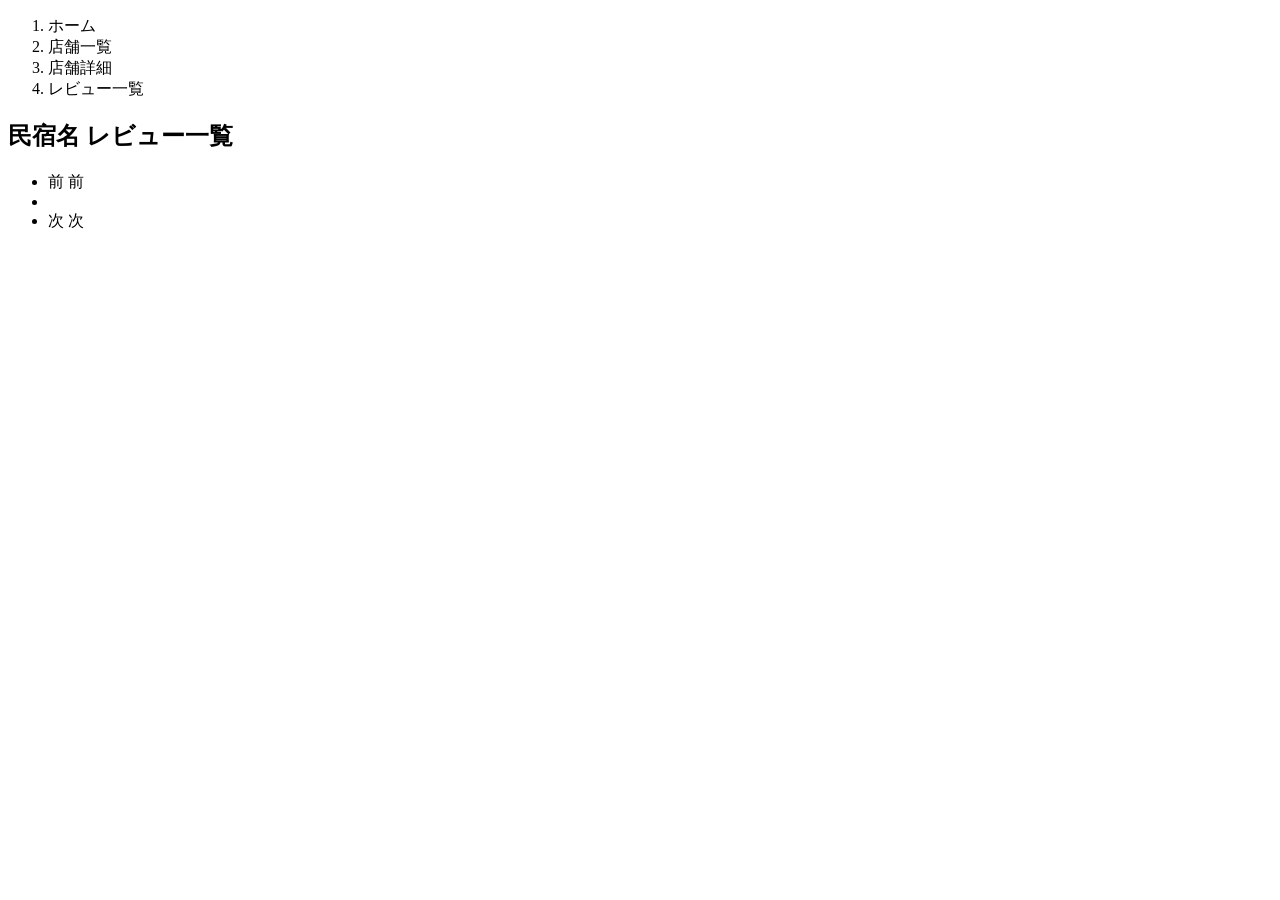
<file: springboot-tabelog-kadai/springboot-tabelog-kadai/src/main/resources/templates/review/index.html>
<!DOCTYPE html>
 <html xmlns:th="https://www.thymeleaf.org" xmlns:sec="http://www.thymeleaf.org/extras/spring-security">
     <head>
		  <div th:replace="~{fragment :: meta}"></div>   
              
         <div th:replace="~{fragment :: styles}"></div>
         
         <title>民宿一覧</title>       
     </head>
     <body>
         <div class="tabelog-wrapper">
             <!-- ヘッダー -->
             <div th:replace="~{fragment :: header}"></div>
             
             <main>
                 <div class="container pt-4 pb-5 tabelog-container">
                     <div class="row justify-content-center">
                         <div class="col-xxl-9 col-xl-10 col-lg-11">
                             <nav class="mb-4" style="--bs-breadcrumb-divider: '>';" aria-label="breadcrumb">
                                 <ol class="breadcrumb mb-0">            
									 <li class="breadcrumb-item"><a th:href="@{/}">ホーム</a></li>
									  <li class="breadcrumb-item"><a th:href="@{/stores}">店舗一覧</a></li> 
									  <li class="breadcrumb-item"><a th:href="@{/stores/__${store.id}__}">店舗詳細</a></li>                              
                                     <li class="breadcrumb-item active" aria-current="page">レビュー一覧</li>
                                 </ol>
                             </nav> 
                             
                             <div th:if="${successMessage}" class="alert alert-info">
                                 <span th:text="${successMessage}"></span>
                             </div>  
                             
                             <h2 class="mb-3 text-center"><span th:text="${store.getName()}">民宿名</span> レビュー一覧</h2>
                                 
                             <div class="container">
                            <div class="row">
								 <div class="col-md-6" th:each="review : ${reviewPage}">

										 <div class="card m-1">
                                                 <div class="card-body">                         
												 <h3 class="card-title " th:text="${review.getName}"></h3>
												 <p class="card-text mb-1">
													 <small class="text-warning" th:text="${review.getStar}"></small>
												 </p>
												 <p class="card-text mb-1">
													 <small class="text-dark" th:text="${#dates.format(review.getUpdatedAt(), 'yyyy-MM-dd HH:mm:ss')}"></small>
												 </p>
												 <p class="card-text flex-grow-1 text-font mt-3">
													 <small class="text-dark" th:text="${review.getComments}"></small>
												 </p >
											 </div>
										 </div>
									 
								 </div>
							 </div>
                             </div>   
							 <!-- ページネーション -->
							 <div th:if="${reviewPage.getTotalPages() > 1}" class="d-flex justify-content-center mt-3">
                                 <nav aria-label="民宿一覧ページ">
                                     <ul class="pagination">
                                         <li class="page-item">
                                             <span th:if="${reviewPage.isFirst()}" class="page-link disabled">前</span>
                                             <a th:unless="${reviewPage.isFirst()}" th:href="@{/templates/stores/__${store.getId()}__/review(page = ${reviewPage.getNumber() - 1})}" class="page-link tabelog-page-link">前</a>
                                         </li>
                                         <li th:each="i : ${#numbers.sequence(0, reviewPage.getTotalPages() - 1)}" class="page-item">
                                             <span th:if="${i == reviewPage.getNumber()}" class="page-link active tabelog-active" th:text="${i + 1}"></span>
                                             <a th:unless="${i == reviewPage.getNumber()}" th:href="@{/templates/stores/__${store.getId()}__/review(page = ${i})}" class="page-link tabelog-page-link" th:text="${i + 1}"></a>
                                         </li>
                                         <li class="page-item">                        
                                             <span th:if="${reviewPage.isLast()}" class="page-link disabled">次</span>
                                             <a th:unless="${reviewPage.isLast()}" th:href="@{/templates/stores/__${store.getId()}__/review(page = ${reviewPage.getNumber() + 1})}" class="page-link tabelog-page-link">次</a>
                                         </li>
                                     </ul>
                                 </nav> 
                             </div>               
                         </div>
                     </div>
                 </div>                 
             </main>
             
             <!-- フッター -->
             <div th:replace="~{fragment :: footer}"></div>
         </div>    
         
         <div th:replace="~{fragment :: scripts}"></div>  
   </body>
 </html>
</file>
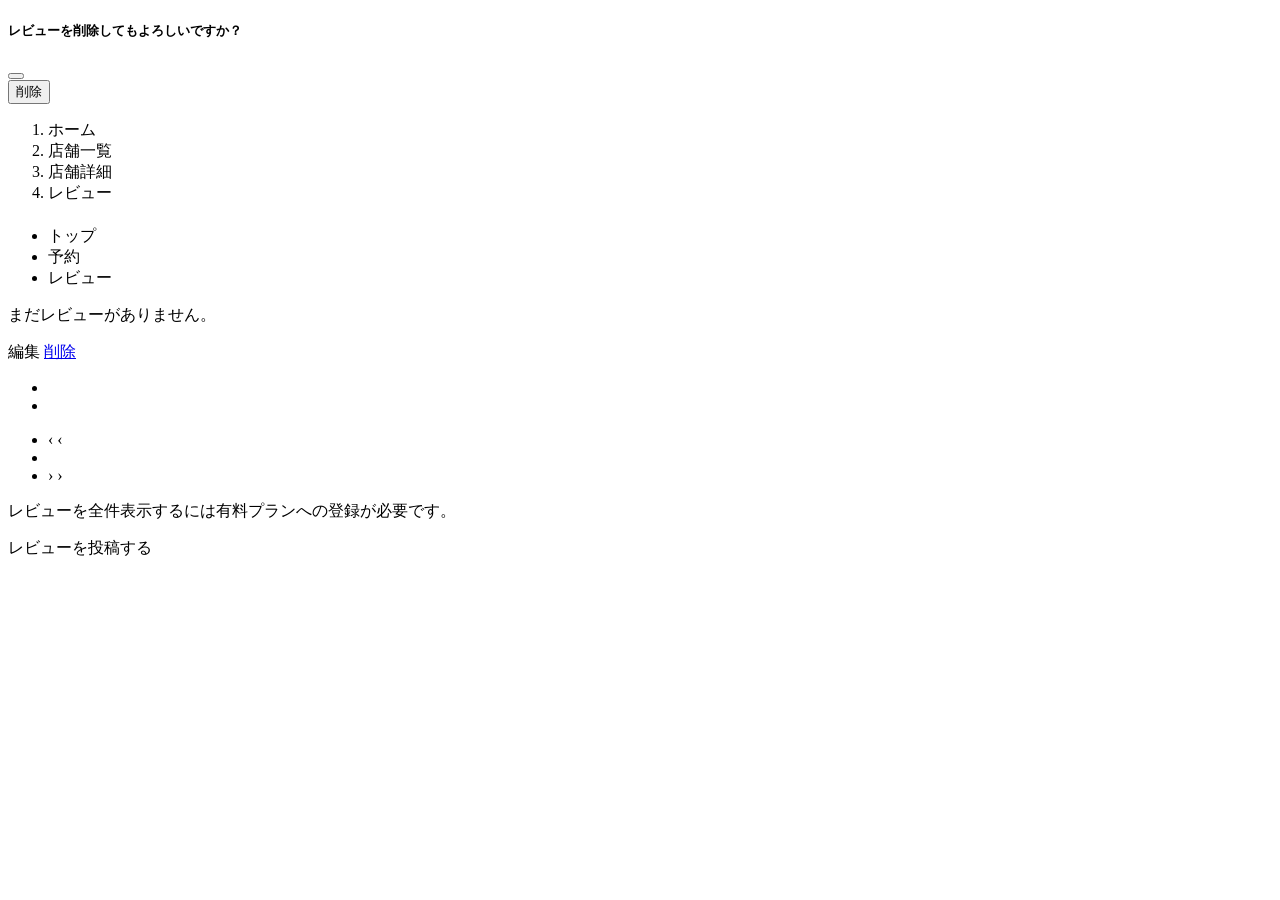
<file: springboot-tabelog-kadai/springboot-tabelog-kadai/src/main/resources/templates/reviews/index.html>
<!DOCTYPE html>
<html xmlns:th="https://www.thymeleaf.org" xmlns:sec="http://www.thymeleaf.org/extras/spring-security">
    <head>
        <div th:replace="~{fragment :: meta}"></div>

        <div th:replace="~{fragment :: styles}"></div>

        <title>レビュー</title>
    </head>
    <body>
        <div class="nagoyameshi-wrapper">
            <div th:replace="~{fragment :: header}"></div>

            <main>
                <!-- レビューの削除用モーダル -->
                <div class="modal fade" id="deleteReviewModal" tabindex="-1" aria-labelledby="deleteReviewModalLabel">
                    <div class="modal-dialog">
                        <div class="modal-content">
                            <div class="modal-header">
                                <h5 class="modal-title" id="deleteReviewModalLabel">レビューを削除してもよろしいですか？</h5>
                                <button type="button" class="btn-close" data-bs-dismiss="modal" aria-label="閉じる"></button>
                            </div>
                            <div class="modal-footer">
                                <form method="post"action="" name="deleteReviewForm">
                                    <input type="hidden" name="_csrf" th:value="${_csrf.token}"/>
                                    <button type="submit" class="btn text-white shadow-sm nagoyameshi-btn-danger">削除</button>
                                </form>
                            </div>
                        </div>
                    </div>
                </div>

                <div class="container nagoyameshi-container pb-5">
                    <div class="row justify-content-center">
                        <div class="col-xxl-6 col-xl-7 col-lg-8 col-md-10">
                            <nav class="my-3" style="--bs-breadcrumb-divider: '>';" aria-label="breadcrumb">
                                <ol class="breadcrumb mb-0">
                                    <li class="breadcrumb-item"><a th:href="@{/}">ホーム</a></li>
                                    <li class="breadcrumb-item"><a th:href="@{/restaurants}">店舗一覧</a></li>
                                    <li class="breadcrumb-item"><a th:href="@{/restaurants/__${restaurant.id}__}">店舗詳細</a></li>
                                    <li class="breadcrumb-item active" aria-current="page">レビュー</li>
                                </ol>
                            </nav>

                            <h1 class="mb-2 text-center" th:text="${restaurant.name}"></h1>

                            <p class="text-center">
                                <th:block th:with="roundedScore=${T(java.lang.Math).round(restaurant.getAverageScore() * 2.0)}">
                                    <span class="nagoyameshi-star-rating me-1" th:data-rate="${#numbers.formatDecimal(roundedScore / 2.0, 1, 'COMMA', 1, 'POINT')}"></span>
                                </th:block>
                                <span th:text="${#numbers.formatDecimal(restaurant.getAverageScore(), 1, 'COMMA', 2, 'POINT')}"></span><span th:text="${'（' + restaurant.reviews.size() + '件）'}"></span>
                            </p>

                            <div th:if="${successMessage}" class="alert alert-info">
                                <span th:text="${successMessage}"></span>
                            </div>

                            <ul class="nav nav-tabs mb-3">
                                <li class="nav-item">
                                    <a class="nav-link link-dark" th:href="@{/restaurants/__${restaurant.id}__}">トップ</a>
                                </li>
                                <li class="nav-item">
                                    <a class="nav-link link-dark" th:href="@{/restaurants/__${restaurant.id}__/reservations/register}">予約</a>
                                </li>
                                <li class="nav-item">
                                    <a class="nav-link active text-white nagoyameshi-bg" aria-current="page" th:href="@{/restaurants/__${restaurant.id}__/reviews}">レビュー</a>
                                </li>
                            </ul>

                            <div th:if="${reviewPage.getTotalPages() == 0}" class="mb-3">
                                <p class="text-center">まだレビューがありません。</p>
                            </div>
                            <div th:unless="${reviewPage.getTotalPages() == 0}" class="card mb-3" th:each="review : ${reviewPage}">
                                <div class="card-header d-flex justify-content-between">
                                    <div th:text="${review.user.name + 'さん'}"></div>
                                    <div th:if="${#authentication.principal.user.id == review.user.id}">
                                        <a th:href="@{/restaurants/__${restaurant.id}__/reviews/__${review.id}__/edit}" class="me-2">編集</a>
                                        <a href="#" class="link-secondary" data-bs-toggle="modal" data-bs-target="#deleteReviewModal" th:data-restaurant-id="${restaurant.id}" th:data-review-id="${review.id}">削除</a>
                                    </div>
                                </div>
                                <ul class="list-group list-group-flush">
                                    <li class="list-group-item">
                                        <span class="nagoyameshi-star-rating" th:data-rate="${review.score + '.0'}"></span>
                                    </li>
                                    <li class="list-group-item" th:text="${review.content}"> </li>
                                </ul>
                            </div>

                            <!-- 有料プランに登録していれば表示する -->
                            <div th:if="${userRoleName.equals('ROLE_PAID_MEMBER') && reviewPage.getTotalPages() > 1}" class="d-flex justify-content-center">
                                <nav aria-label="レビューページ">
                                    <ul class="pagination">
                                        <li class="page-item">
                                            <span th:if="${reviewPage.isFirst()}" class="page-link disabled">‹</span>
                                            <a th:unless="${reviewPage.isFirst()}" th:href="@{/restaurants/__${restaurant.id}__/reviews(page = ${reviewPage.getNumber() - 1})}" class="page-link nagoyameshi-page-link">‹</a>
                                        </li>
                                        <li th:each="i : ${#numbers.sequence(0, reviewPage.getTotalPages() - 1)}" class="page-item">
                                            <span th:if="${i == reviewPage.getNumber()}" class="page-link active nagoyameshi-active" th:text="${i + 1}"></span>
                                            <a th:unless="${i == reviewPage.getNumber()}" th:href="@{/restaurants/__${restaurant.id}__/reviews(page = ${i})}" class="page-link nagoyameshi-page-link" th:text="${i + 1}"></a>
                                        </li>
                                        <li class="page-item">
                                            <span th:if="${reviewPage.isLast()}" class="page-link disabled">›</span>
                                            <a th:unless="${reviewPage.isLast()}" th:href="@{/restaurants/__${restaurant.id}__/reviews(page = ${reviewPage.getNumber() + 1})}" class="page-link nagoyameshi-page-link">›</a>
                                        </li>
                                    </ul>
                                </nav>
                            </div>

                            <!-- 有料プランに登録しておらず、レビュー数が3件を超えていれば表示する -->
                            <div th:if="${userRoleName.equals('ROLE_FREE_MEMBER') && reviewPage.getTotalElements() > 3}" class="text-center">
                                <p>レビューを全件表示するには<a th:href="@{/subscription/register}">有料プランへの登録</a>が必要です。</p>
                            </div>

                            <!-- 有料プランに登録しており、レビューを投稿済みでなければ表示する -->
                            <div th:if="${userRoleName.equals('ROLE_PAID_MEMBER') && !hasUserAlreadyReviewed}" class="text-center mt-3">
                                <a th:href="@{/restaurants/__${restaurant.id}__/reviews/register}" class="btn text-white shadow-sm w-50 nagoyameshi-btn">レビューを投稿する</a>
                            </div>
                        </div>
                    </div>
                </div>
            </main>

            <div th:replace="~{fragment :: footer}"></div>
        </div>

        <div th:replace="~{fragment :: scripts}"></div>
        <script th:src="@{/js/review-modal.js}"></script>
    </body>
</html>
</file>
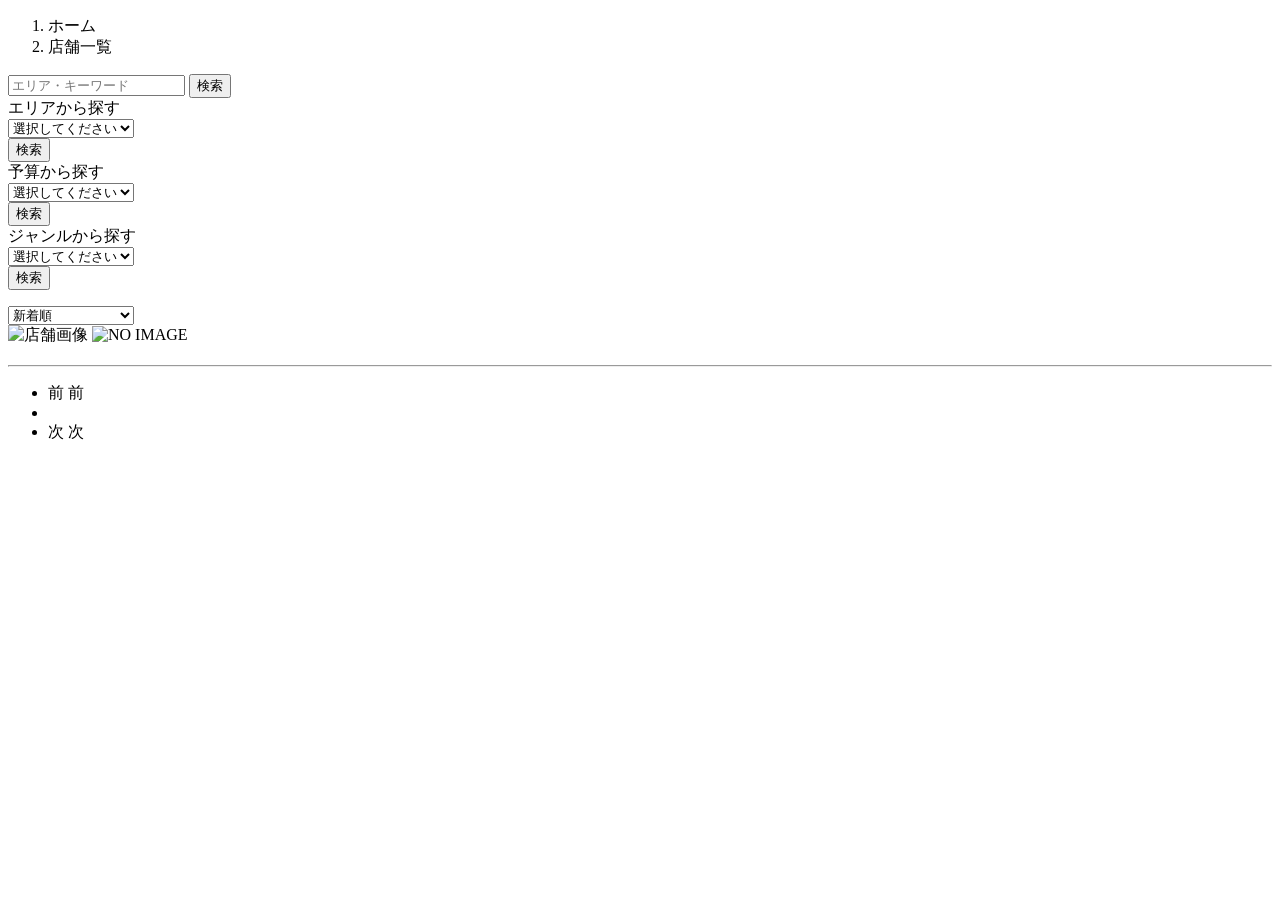
<file: springboot-tabelog-kadai/springboot-tabelog-kadai/src/main/resources/templates/stores/index.html>
<!DOCTYPE html>
 <html xmlns:th="https://www.thymeleaf.org" xmlns:sec="http://www.thymeleaf.org/extras/spring-security">    
     <head>
         <div th:replace="~{fragment :: meta}"></div>   
              
         <div th:replace="~{fragment :: styles}"></div>
           
         <title>民宿一覧</title>   
     </head>
     <body>
         <div class="tabelog-wrapper">
             <!-- ヘッダー -->
             <div th:replace="~{fragment :: header}"></div>
             
             <main>
                 <div class="container tabelog-container pb-5">
                     <div class="row justify-content-center">
                         <nav class="my-3" style="--bs-breadcrumb-divider: '>';" aria-label="breadcrumb">
                             <ol class="breadcrumb mb-0">                        
                                 <li class="breadcrumb-item"><a th:href="@{/}">ホーム</a></li>
                                 <li class="breadcrumb-item active" aria-current="page">店舗一覧</li>
                             </ol>
                         </nav>         
             
                         <div class="col-xl-3 col-lg-4 col-md-12">               
                             <form method="get" th:action="@{/stores}" class="w-100 mb-3">
                                 <div class="input-group">
                                     <input type="text" class="form-control" name="keyword" th:value="${keyword}" placeholder="エリア・キーワード">
                                     <button type="submit" class="btn text-white shadow-sm tabelog-btn">検索</button> 
                                 </div>               
                             </form>
                             
                             <!-- エリア検索 -->
                             <div class="card mb-3">
                                 <div class="card-header">
                                     エリアから探す
                                 </div>
                                 <div class="card-body">
                                     <form method="get" th:action="@{/stores}" class="w-100">
                                         <div class="form-group mb-3">
                                             <select class="form-control form-select" name="area">  
                                                 <option value="" hidden>選択してください</option>   
                                                 <optgroup label="北海道">                                      
                                                     <option value="北海道" th:selected="${area == '北海道'}">北海道</option>
                                                 </optgroup>    
                                                            
                                                 <optgroup label="東北">                                  
                                                     <option value="青森県" th:selected="${area == '青森県'}">青森県</option>                                                
                                                     <option value="岩手県" th:selected="${area == '岩手県'}">岩手県</option>
                                                     <option value="宮城県" th:selected="${area == '宮城県'}">宮城県</option>
                                                     <option value="秋田県" th:selected="${area == '秋田県'}">秋田県</option>
                                                     <option value="山形県" th:selected="${area == '山形県'}">山形県</option>
                                                     <option value="福島県" th:selected="${area == '福島県'}">福島県</option>
                                                 </optgroup>
                                                 <optgroup label="北関東">  
                                                     <option value="茨城県" th:selected="${area == '茨城県'}">茨城県</option>
                                                     <option value="栃木県" th:selected="${area == '栃木県'}">栃木県</option>
                                                     <option value="群馬県" th:selected="${area == '群馬県'}">群馬県</option>
                                                 </optgroup>
                                                 <optgroup label="首都圏"> 
                                                     <option value="埼玉県" th:selected="${area == '埼玉県'}">埼玉県</option>
                                                     <option value="千葉県" th:selected="${area == '千葉県'}">千葉県</option>
                                                     <option value="東京都" th:selected="${area == '東京都'}">東京都</option>
                                                     <option value="神奈川県" th:selected="${area == '神奈川県'}">神奈川県</option>
                                                 </optgroup>
                                                 <optgroup label="甲信越"> 
                                                     <option value="新潟県" th:selected="${area == '新潟県'}">新潟県</option>
                                                     <option value="山梨県" th:selected="${area == '山梨県'}">山梨県</option>
                                                     <option value="長野県" th:selected="${area == '長野県'}">長野県</option>
                                                 </optgroup>
                                                 <optgroup label="北陸"> 
                                                     <option value="富山県" th:selected="${area == '富山県'}">富山県</option>
                                                     <option value="石川県" th:selected="${area == '石川県'}">石川県</option>
                                                     <option value="福井県" th:selected="${area == '福井県'}">福井県</option>
                                                 </optgroup>
                                                 <optgroup label="東海">
                                                     <option value="岐阜県" th:selected="${area == '岐阜県'}">岐阜県</option>
                                                     <option value="静岡県" th:selected="${area == '静岡県'}">静岡県</option>
                                                     <option value="愛知県" th:selected="${area == '愛知県'}">愛知県</option>
                                                     <option value="三重県" th:selected="${area == '三重県'}">三重県</option>
                                                 </optgroup>
                                                 <optgroup label="近畿">
                                                     <option value="滋賀県" th:selected="${area == '滋賀県'}">滋賀県</option>
                                                     <option value="京都府" th:selected="${area == '京都府'}">京都府</option>
                                                     <option value="大阪府" th:selected="${area == '大阪府'}">大阪府</option>
                                                     <option value="兵庫県" th:selected="${area == '兵庫県'}">兵庫県</option>
                                                     <option value="奈良県" th:selected="${area == '奈良県'}">奈良県</option>
                                                     <option value="和歌山県" th:selected="${area == '和歌山県'}">和歌山県</option>
                                                 </optgroup>
                                                 <optgroup label="山陽・山陰">
                                                     <option value="鳥取県" th:selected="${area == '鳥取県'}">鳥取県</option>
                                                     <option value="島根県" th:selected="${area == '島根県'}">島根県</option>
                                                     <option value="岡山県" th:selected="${area == '岡山県'}">岡山県</option>
                                                     <option value="広島県" th:selected="${area == '広島県'}">広島県</option>
                                                     <option value="山口県" th:selected="${area == '山口県'}">山口県</option>
                                                 </optgroup>
                                                 <optgroup label="四国">
                                                     <option value="徳島県" th:selected="${area == '徳島県'}">徳島県</option>
                                                     <option value="香川県" th:selected="${area == '香川県'}">香川県</option>
                                                     <option value="愛媛県" th:selected="${area == '愛媛県'}">愛媛県</option>
                                                     <option value="高知県" th:selected="${area == '高知県'}">高知県</option>
                                                 </optgroup>
                                                 <optgroup label="九州">
                                                     <option value="福岡県" th:selected="${area == '福岡県'}">福岡県</option>
                                                     <option value="佐賀県" th:selected="${area == '佐賀県'}">佐賀県</option>
                                                     <option value="長崎県" th:selected="${area == '長崎県'}">長崎県</option>
                                                     <option value="熊本県" th:selected="${area == '熊本県'}">熊本県</option>
                                                     <option value="大分県" th:selected="${area == '大分県'}">大分県</option>
                                                     <option value="宮崎県" th:selected="${area == '宮崎県'}">宮崎県</option>
                                                     <option value="鹿児島県" th:selected="${area == '鹿児島県'}">鹿児島県</option>
                                                 </optgroup>
                                                 <optgroup label="沖縄">
                                                     <option value="沖縄県" th:selected="${area == '沖縄県'}">沖縄県</option>
                                                 </optgroup>                                                                                                  
                                             </select> 
                                         </div>
                                         <div class="form-group">
                                             <button type="submit" class="btn text-white shadow-sm w-100 tabelog-btn">検索</button>
                                         </div>                                           
                                     </form>
                                 </div>
                             </div>
                                             
                             <!-- 予算検索 -->
                             <div class="card mb-3">
                                 <div class="card-header">
                                     予算から探す
                                 </div>
                                 <div class="card-body">
                                     <form method="get" th:action="@{/stores}" class="w-100">
                                         <div class="form-group mb-3">    
                                             <select class="form-control form-select" name="price">
                                                 <option value="" hidden>選択してください</option> 
                                                 <option value="1000" th:selected="${price == 1000}">1,000円以内</option>
                                                 <option value="2000" th:selected="${price == 2000}">2,000円以内</option>
                                                 <option value="3000" th:selected="${price == 3000}">3,000円以内</option>
                                                 <option value="4000" th:selected="${price == 4000}">4,000円以内</option>
                                                 <option value="5000" th:selected="${price == 5000}">5,000円以内</option>
                                                 <option value="6000" th:selected="${price == 6000}">6,000円以内</option>
                                                 <option value="7000" th:selected="${price == 7000}">7,000円以内</option>
                                                 <option value="8000" th:selected="${price == 8000}">8,000円以内</option>
                                                 <option value="9000" th:selected="${price == 9000}">9,000円以内</option>
                                                 <option value="10000" th:selected="${price == 10000}">10,000円以内</option>
                                             </select>                                                                                
                                         </div>
                                         <div class="form-group">
                                             <button type="submit" class="btn text-white shadow-sm w-100 tabelog-btn">検索</button>
                                         </div>                                           
                                     </form>
                                 </div>
                             </div>      
                             
                             <!-- ジャンル検索 -->
                             <div class="card mb-3">
                                 <div class="card-header">
                                     ジャンルから探す
                                 </div>
                                 <div class="card-body">
                                     <form method="get" th:action="@{/stores}" class="w-100">
                                         <div class="form-group mb-3">    
                                             <select class="form-control form-select" name="genre">
												 <option value="" hidden>選択してください</option>
                                                  <option value="和食" th:selected="${genre == '和食'}">和食</option>
											      <option value="洋食" th:selected="${genre == '洋食'}">洋食</option>
											      <option value="イタリアン" th:selected="${genre == 'イタリアン'}">イタリアン</option>
											      <option value="フレンチ" th:selected="${genre == 'フレンチ'}">フレンチ</option>
											      <option value="ベトナム料理" th:selected="${genre == 'ベトナム料理'}">ベトナム料理</option>
											      <option value="中華" th:selected="${genre == '中華'}">中華</option>
											      <option value="焼肉" th:selected="${genre == '焼肉'}">焼肉</option>
										       	  <option value="居酒屋" th:selected="${genre == '居酒屋'}">居酒屋</option>
											      <option value="ピザ" th:selected="${genre == 'ピザ'}">ピザ</option>
											      <option value="寿司" th:selected="${genre == '寿司'}">寿司</option>
											      <option value="カレー" th:selected="${genre == 'カレー'}">カレー</option>
											      <option value="お好み焼き" th:selected="${genre == 'お好み焼き'}">お好み焼き</option>
											      <option value="バーガー" th:selected="${genre == 'バーガー」'}">バーガー</option>
											      <option value="パン屋" th:selected="${genre == 'パン屋'}">パン屋</option>
										    	  <option value="ベーカリー" th:selected="${genre == 'ベーカリー'}">ベーカリー</option>
											      <option value="バイキング" th:selected="${genre == 'バイキング'}">バイキング</option>
											      <option value="バー" th:selected="${genre == 'バー'}">バー</option>
											      <option value="カフェ" th:selected="${genre == 'カフェ'}">カフェ</option>
											      <option value="デザート" th:selected="${genre == 'デザート'}">デザート</option>
											      <option value="テイクアウト" th:selected="${genre == 'テイクアウト'}">テイクアウト</option>  
                                             </select>                                                                                
                                         </div>
                                         <div class="form-group">
                                             <button type="submit" class="btn text-white shadow-sm w-100 tabelog-btn">検索</button>
                                         </div>                                           
                                     </form>
                                 </div>
                             </div>                               
                         </div>
             
                         <div class="col">                                                                          
                             <div class="d-flex justify-content-between flex-wrap">                                
                                 <p th:if="${storePage.getTotalPages() > 1}" class="fs-5 mb-3" th:text="${'検索結果：' + storePage.getTotalElements() + '件' + '（' + (storePage.getNumber() + 1) + ' / ' + storePage.getTotalPages() + ' ページ）'}"></p> 
                                 <p th:unless="${storePage.getTotalPages() > 1}" class="fs-5 mb-3" th:text="${'検索結果：' + storePage.getTotalElements() + '件'}"></p> 
                                 
                                 <form method="get" th:action="@{/stores}" class="mb-3 tabelog-sort-box"> 
                                     <input th:if="${keyword}" type="hidden" name="keyword" th:value="${keyword}">
                                     <input th:if="${area}" type="hidden" name="area" th:value="${area}">
                                     <input th:if="${price}" type="hidden" name="price" th:value="${price}">                          
                                     <input th:if="${genre}" type="hidden" name="genre" th:value="${genre}">             
                                     <select class="form-select form-select-sm" name="order" onChange="this.form.submit();">
                                         <option value="createdAtDesc" th:selected="${order == 'createdAtDesc' || order == null}">新着順</option>                                            
                                         <option value="priceAsc" th:selected="${order == 'priceAsc'}">宿泊料金が安い順</option>
                                     </select>   
                                 </form>                                   
                             </div>   
                                                                         
                             <div class="mb-3" th:each="store : ${storePage}">
                                 <a th:href="@{/stores/__${store.getId()}__}" class="link-dark tabelog-card-link">
                                     <div class="card h-100">   
                                         <div class="row g-0">
                                             <div class="col-md-4">                                                                                
                                                 <img th:if="${store.getImageName()}" th:src="@{/storage/__${store.getImageName()}__}" class="card-img-top tabelog-horizontal-card-image" alt="店舗画像">                                                     
                                                 <img th:unless="${store.getImageName()}" th:src="@{/images/noImage.png}" class="card-img-top tabelog-horizontal-card-image" alt="NO IMAGE">                                                    
                                             </div> 
                                             <div class="col-md-8">                                                                                                                        
                                                 <div class="card-body">                                    
                                                     <h3 class="card-title mb-3" th:text="${store.getName()}"></h3>                                            
  
                                                     <hr class="mb-3">
                                                     
                                                     <p class="card-text mb-2">
                                                         <span th:text="${store.getDescription()}"></span>
                                                     </p>                                                    
                                                     
                                                     <p class="card-text mb-2">
                                                         <small class="text-muted" th:text="${'〒' + store.getPostalCode()}"></small>
                                                         <small class="text-muted" th:text="${store.getAddress()}"></small>                                                      
                                                     </p>   
                                                                                                                                                                                                                                    
                                                     <p class="card-text">
                                                         <span th:text="${'￥' + #numbers.formatInteger(store.getPrice(), 1, 'COMMA') + '円～'}"></span>
                                                     </p>                                    
                                                 </div>
                                             </div>
                                         </div>
                                     </div>    
                                 </a>            
                             </div>                                                                                       
             
                             <!-- ページネーション -->
                             <div th:if="${storePage.getTotalPages() > 1}" class="d-flex justify-content-center">
                                 <nav aria-label="民宿一覧ページ">
                                     <ul class="pagination">
                                         <li class="page-item">
                                             <span th:if="${storePage.isFirst()}" class="page-link disabled">前</span>
                                             <a th:unless="${storePage.isFirst()}" th:href="@{/stores(page = ${storePage.getNumber() - 1}, keyword = ${keyword}, area = ${area}, price = ${price}, genre = ${genre}, order = ${order})}" class="page-link tabelog-page-link">前</a>
                                         </li>
                                         <li th:each="i : ${#numbers.sequence(0, storePage.getTotalPages() - 1)}" class="page-item">
                                             <span th:if="${i == storePage.getNumber()}" class="page-link active tabelog-active" th:text="${i + 1}"></span>
                                             <a th:unless="${i == storePage.getNumber()}" th:href="@{/stores(page = ${i}, keyword = ${keyword}, area = ${area}, price = ${price}, genre = ${genre}, order = ${order})}" class="page-link tabelog-page-link" th:text="${i + 1}"></a>
                                         </li>
                                         <li class="page-item">                        
                                             <span th:if="${storePage.isLast()}" class="page-link disabled">次</span>
                                             <a th:unless="${storePage.isLast()}" th:href="@{/stores(page = ${storePage.getNumber() + 1}, keyword = ${keyword}, area = ${area}, price = ${price}, genre = ${genre}, order = ${order})}" class="page-link tabelog-page-link">次</a>
                                         </li>
                                     </ul>
                                 </nav> 
                             </div>                                      
                         </div>
                     </div>
                 </div>  
             </main>
             
             <!-- フッター -->
             <div th:replace="~{fragment :: footer}"></div>
         </div>    
         
         <div th:replace="~{fragment :: scripts}"></div>  
   </body>
 </html>
</file>
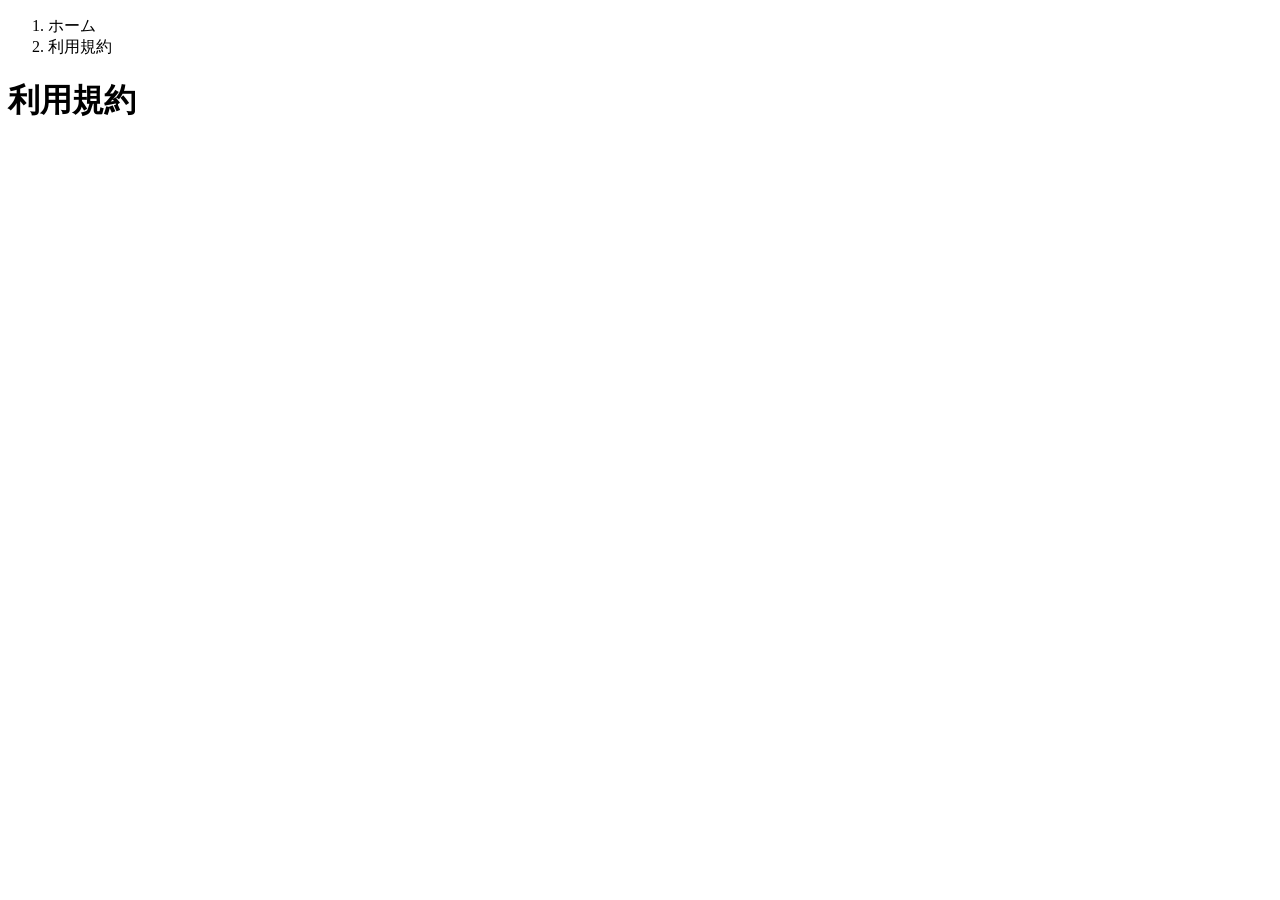
<file: springboot-tabelog-kadai/springboot-tabelog-kadai/src/main/resources/templates/terms/index.html>
<!DOCTYPE html>
<html xmlns:th="https://www.thymeleaf.org" xmlns:sec="http://www.thymeleaf.org/extras/spring-security">
    <head>
        <div th:replace="~{fragment :: meta}"></div>

        <div th:replace="~{fragment :: styles}"></div>

        <title>利用規約</title>
    </head>
    <body>
        <div class="nagoyameshi-wrapper">
            <div th:replace="~{fragment :: header}"></div>

            <main>
                <div class="container nagoyameshi-container pb-5">
                    <div class="row justify-content-center">
                        <div class="col-xxl-6 col-xl-7 col-lg-8 col-md-10">
                            <nav class="my-3" style="--bs-breadcrumb-divider: '>';" aria-label="breadcrumb">
                                <ol class="breadcrumb mb-0">
                                    <li class="breadcrumb-item"><a th:href="@{/}">ホーム</a></li>
                                    <li class="breadcrumb-item active" aria-current="page">利用規約</li>
                                </ol>
                            </nav>

                            <h1 class="mb-4 text-center">利用規約</h1>

                            <div class="mb-4 nagoyameshi-terms">
                                <span th:utext="${term.content}"></span>
                            </div>
                        </div>
                    </div>
                </div>
            </main>

            <div th:replace="~{fragment :: footer}"></div>
        </div>

        <div th:replace="~{fragment :: scripts}"></div>
    </body>
</html>
</file>
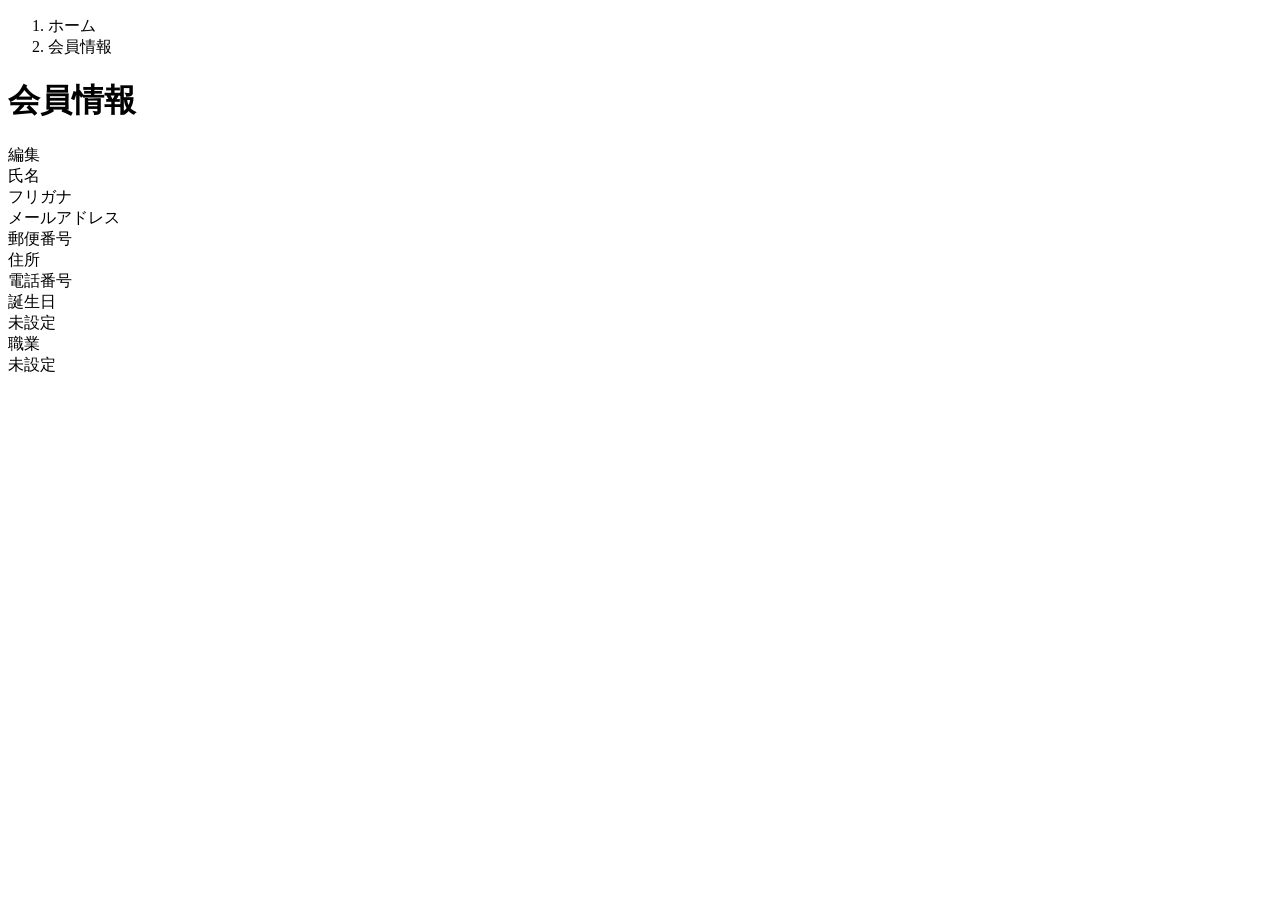
<file: springboot-tabelog-kadai/springboot-tabelog-kadai/src/main/resources/templates/user/index.html>
<!DOCTYPE html>
<html xmlns:th="https://www.thymeleaf.org" xmlns:sec="http://www.thymeleaf.org/extras/spring-security">
    <head>
        <div th:replace="~{fragment :: meta}"></div>

        <div th:replace="~{fragment :: styles}"></div>

        <title>会員情報</title>
    </head>
    <body>
        <div class="nagoyameshi-wrapper">
            <div th:replace="~{fragment :: header}"></div>

            <main>
                <div class="container pb-5 nagoyameshi-container">
                    <div class="row justify-content-center">
                        <div class="col-xl-5 col-lg-6 col-md-8">
                            <nav class="my-3" style="--bs-breadcrumb-divider: '>';" aria-label="breadcrumb">
                                <ol class="breadcrumb mb-0">
                                    <li class="breadcrumb-item"><a th:href="@{/}">ホーム</a></li>
                                    <li class="breadcrumb-item active" aria-current="page">会員情報</li>
                                </ol>
                            </nav>

                            <h1 class="mb-3 text-center">会員情報</h1>

                            <div class="d-flex justify-content-end align-items-end mb-3">
                                <div>
                                    <a th:href="@{/user/edit}">編集</a>
                                </div>
                            </div>

                            <div th:if="${successMessage}" class="alert alert-info">
                                <span th:text="${successMessage}"></span>
                            </div>

                            <div class="container mb-4">
                                <div class="row pb-2 mb-2 border-bottom">
                                    <div class="col-3">
                                        <span class="fw-bold">氏名</span>
                                    </div>

                                    <div class="col">
                                        <span th:text="${user.name}"></span>
                                    </div>
                                </div>

                                <div class="row pb-2 mb-2 border-bottom">
                                    <div class="col-3">
                                        <span class="fw-bold">フリガナ</span>
                                    </div>

                                    <div class="col">
                                        <span th:text="${user.furigana}"></span>
                                    </div>
                                </div>

                                <div class="row pb-2 mb-2 border-bottom">
                                    <div class="col-3">
                                        <span class="fw-bold">メールアドレス</span>
                                    </div>

                                    <div class="col">
                                        <span th:text="${user.email}"></span>
                                    </div>
                                </div>

                                <div class="row pb-2 mb-2 border-bottom">
                                    <div class="col-3">
                                        <span class="fw-bold">郵便番号</span>
                                    </div>

                                    <div class="col">
                                        <span th:text="${#strings.substring(user.postalCode, 0, 3) + '-' + #strings.substring(user.postalCode, 3)}"></span>
                                    </div>
                                </div>

                                <div class="row pb-2 mb-2 border-bottom">
                                    <div class="col-3">
                                        <span class="fw-bold">住所</span>
                                    </div>

                                    <div class="col">
                                        <span th:text="${user.address}"></span>
                                    </div>
                                </div>

                                <div class="row pb-2 mb-2 border-bottom">
                                    <div class="col-3">
                                        <span class="fw-bold">電話番号</span>
                                    </div>

                                    <div class="col">
                                        <span th:text="${user.phoneNumber}"></span>
                                    </div>
                                </div>

                                <div class="row pb-2 mb-2 border-bottom">
                                    <div class="col-3">
                                        <span class="fw-bold">誕生日</span>
                                    </div>

                                    <div class="col">
                                        <span th:if="${user.birthday != null}" th:text="${#temporals.format(user.birthday, 'yyyy年M月d日')}"></span>
                                        <span th:unless="${user.birthday != null}">未設定</span>
                                    </div>
                                </div>

                                <div class="row pb-2 mb-2 border-bottom">
                                    <div class="col-3">
                                        <span class="fw-bold">職業</span>
                                    </div>

                                    <div class="col">
                                        <span th:if="${user.occupation != null}" th:text="${user.occupation}"></span>
                                        <span th:unless="${user.occupation != null}">未設定</span>
                                    </div>
                                </div>
                            </div>
                        </div>
                    </div>
                </div>
            </main>

            <div th:replace="~{fragment :: footer}"></div>
        </div>

        <div th:replace="~{fragment :: scripts}"></div>
    </body>
</html>
</file>
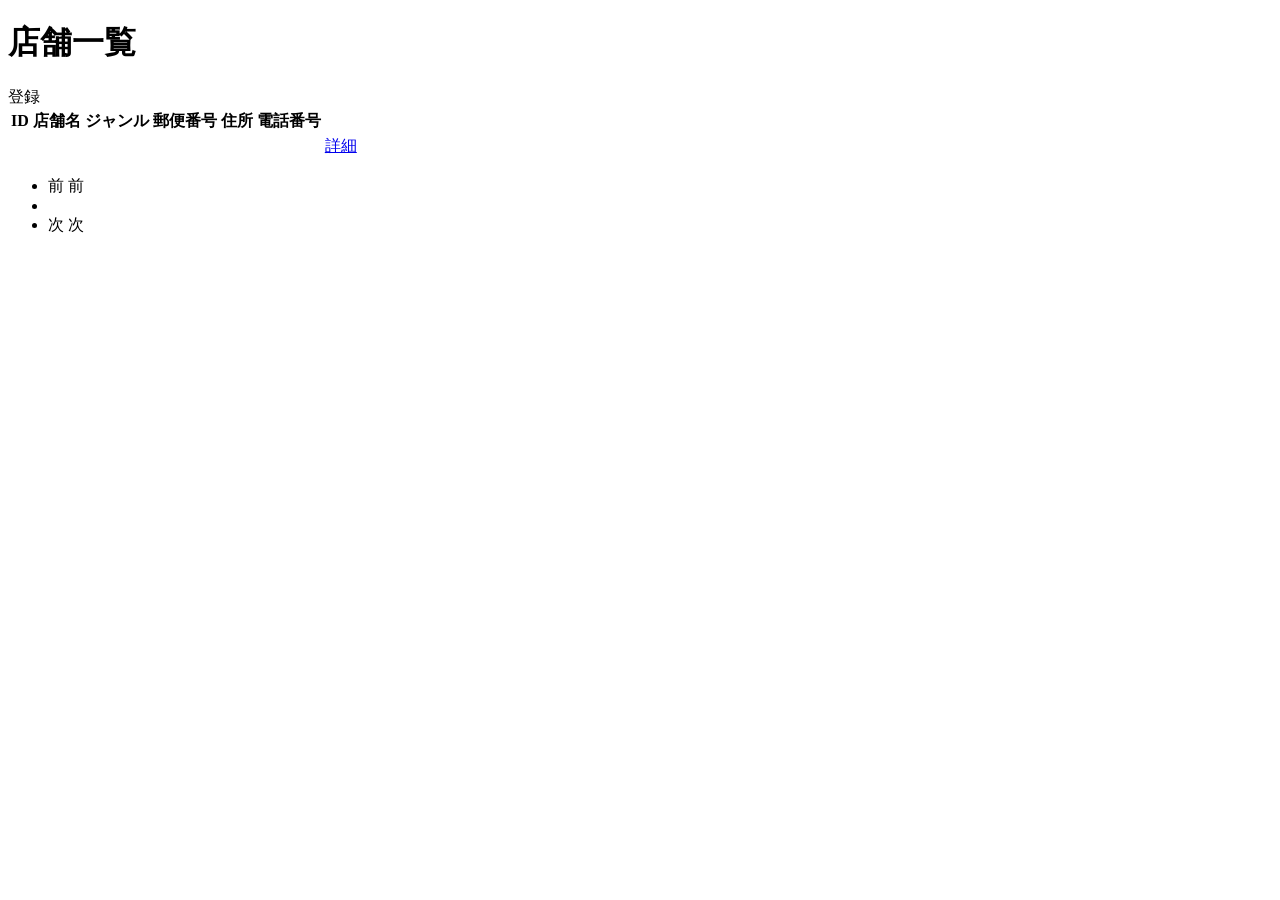
<file: springboot-tabelog-kadai/springboot-tabelog-kadai/target/classes/templates/admin/stores/index.html>
<!DOCTYPE html>
<html xmlns:th="https://www.thymeleaf.org">
	<head>
		<div th:replace="~{fragment :: meta}"></div>
		
		<div th:replace="~{fragment :: styles}"></div>
		
		<title>店舗一覧</title>
	</head>
	<body>
		<div class="tabelog-wrapper">
			 <!-- ヘッダー -->
			 <div th:replace="~{fragment :: header}"></div>
			 
			 <main>
				 <div class="container pt-4 pb-5 tabelog-container">
					 <div class="row justify-content-center">
						 <div class="col-xxl-9 col-xl-10 col-lg-11">
							 <h1 class="mb-4 text-center">店舗一覧</h1>
							 
							 <!-- 登録ボタン -->
							 <div class="d-flex justify-content-end">
								 <a th:href="@{/admin/stores/register}" class="btn text-white shadow-sm mb-3 tabelog-btn">登録</a>
							 </div>
							 
							 <!-- 店舗表示 -->
							 <table class="table">
								 <thead>
									 <tr>
										 <th scope="col">ID</th>
										 <th scope="col">店舗名</th>
										 <th scope="col">ジャンル</th>
										 <th scope="col">郵便番号</th>
										 <th scope="col">住所</th>
										 <th scope="col">電話番号</th>
										 <th scope="col"></th>
									 </tr>
								 </thead>
								 <tbody>
									 <tr th:each="store : ${storePage}">
										 <td th:text="${store.getId()}"></td>
										 <td th:text="${store.getName()}"></td>
										 <td th:text="${store.getGenre()}"></td>
										 <td th:text="${store.getPostalCode()}"></td>
										 <td th:text="${store.getAddress()}"></td>
										 <td th:text="${store.getPhoneNumber()}"></td>
										 <td><a href="#">詳細</a></td>
									 </tr>
								 </tbody>
							 </table>
							 
							 <!-- ページネーション -->
							 <div th:if="${storePage.getTotalPages() > 1}" class="d-flex justify-content-center">
								 <nav aria-label="店舗一覧ページ">
									 <ul class="pagination">
										 <li class="page-item">
											 <span th:if="${storePage.isFirst()}" class="page-link disabled">前</span>
											 <a th:unless="${storePage.isFirst()}" th:href="@{/admin/stores(page = ${storePage.getNumber() - 1})}" class="page-link tabelog-page-link">前</a>
										 </li>
										 <li th:each="i : ${#numbers.sequence(0, storePage.getTotalPages() - 1)}" class="page-item">
											 <span th:if="${i == storePage.getNumber()}" class="page-link active taelog-active" th:text="${i + 1}"></span>
                                             <a th:unless="${i == storePage.getNumber()}" th:href="@{/admin/stores(page = ${i})}" class="page-link tabelog-page-link" th:text="${i + 1}"></a>
										 </li>
										 <li class="page-item">
											 <span th:if="${storePage.isLast()}" class="page-link disabled">次</span>
											 <a th:unless="${storePage.isLast()}" th:href="@{/admin/stores(page = ${storePage.getNumber() + 1})}" class="page-link tabelog-page-link">次</a>
										 </li>
									 </ul>
								 </nav>
							 </div>
						 </div>
					 </div>
				 </div>
			 </main>
			 
			 <!-- フッター -->
			 <div th:replace="~{fragment :: footer}"></div>
		</div>
		
		<div th:replace="~{fragment :: scripts}"></div>
	</body>
</html>
</file>
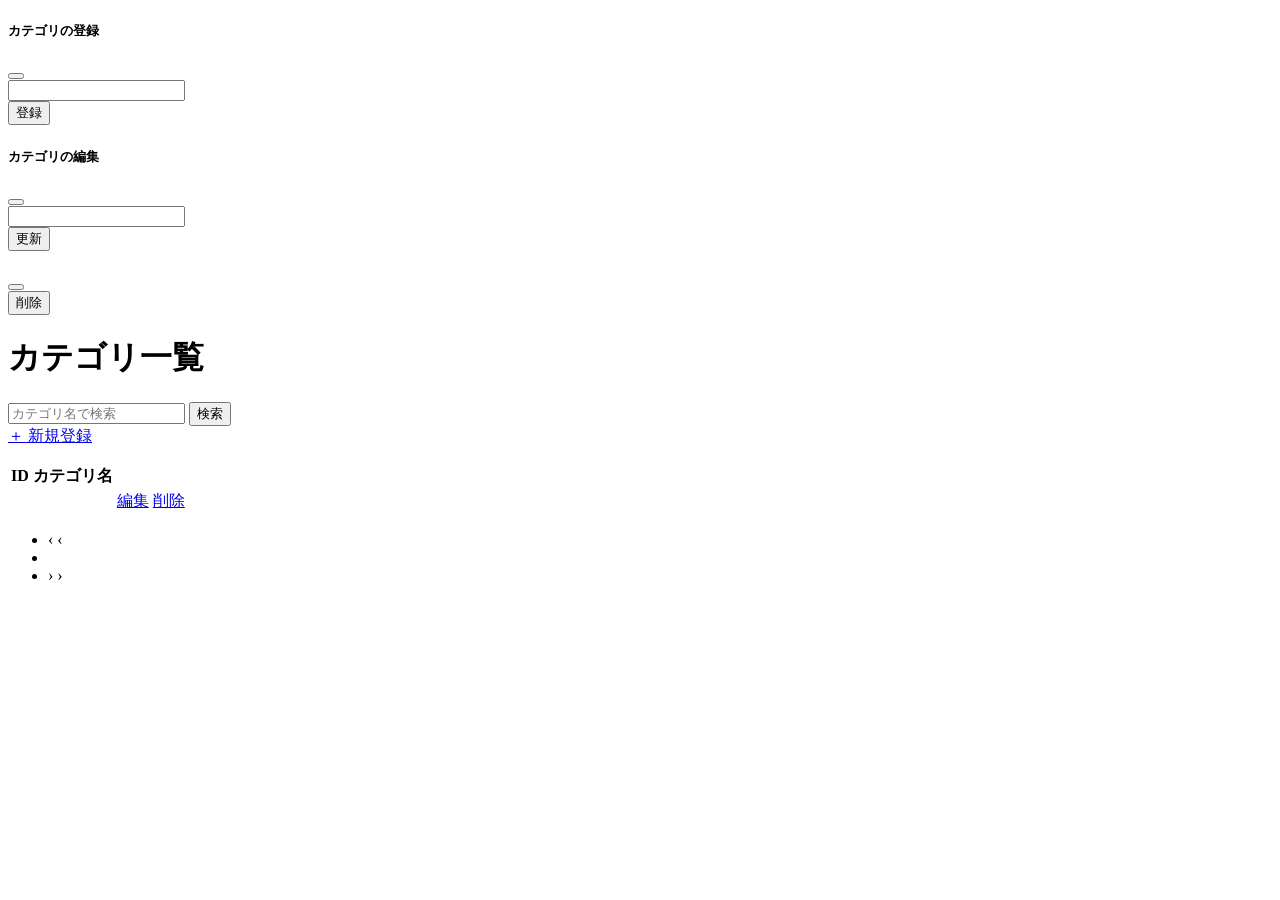
<file: springboot-tabelog-kadai/springboot-tabelog-kadai/src/main/resources/templates/admin/categories/index.html>
<!DOCTYPE html>
<html xmlns:th="https://www.thymeleaf.org" xmlns:sec="http://www.thymeleaf.org/extras/spring-security">
    <head>
        <div th:replace="~{fragment :: meta}"></div>

        <div th:replace="~{fragment :: styles}"></div>

        <title>カテゴリ一覧</title>
    </head>
    <body>
        <div class="nagoyameshi-wrapper">
            <div th:replace="~{fragment :: header}"></div>

            <main>
                <div class="container py-4 nagoyameshi-container">
                    <div class="row justify-content-center">
                        <div th:replace="~{fragment :: sidebar}"></div>

                        <!-- カテゴリの登録用モーダル -->
                        <div class="modal fade" id="createCategoryModal" tabindex="-1" aria-labelledby="createCategoryModalLabel">
                            <div class="modal-dialog">
                                <div class="modal-content">
                                    <div class="modal-header">
                                        <h5 class="modal-title" id="createCategoryModalLabel">カテゴリの登録</h5>
                                        <button type="button" class="btn-close" data-bs-dismiss="modal" aria-label="閉じる"></button>
                                    </div>
                                    <form method="post" th:action="@{/admin/categories/create}" th:object="${categoryRegisterForm}">
                                        <div class="modal-body">
                                            <input type="text" class="form-control" th:field="*{name}">
                                        </div>
                                        <div class="modal-footer">
                                            <button type="submit" class="btn text-white shadow-sm nagoyameshi-btn">登録</button>
                                        </div>
                                    </form>
                                </div>
                            </div>
                        </div>

                        <!-- カテゴリの編集用モーダル -->
                        <div class="modal fade" id="editCategoryModal" tabindex="-1" aria-labelledby="editCategoryModalLabel">
                            <div class="modal-dialog">
                                <div class="modal-content">
                                    <div class="modal-header">
                                        <h5 class="modal-title" id="editCategoryModalLabel">カテゴリの編集</h5>
                                        <button type="button" class="btn-close" data-bs-dismiss="modal" aria-label="閉じる"></button>
                                    </div>
                                    <form method="post" action="" name="editCategoryForm" th:object="${categoryEditForm}">
                                        <input type="hidden" name="_csrf" th:value="${_csrf.token}"/>

                                        <div class="modal-body">
                                            <input type="text" class="form-control" th:field="*{name}">
                                        </div>
                                        <div class="modal-footer">
                                            <button type="submit" class="btn text-white shadow-sm nagoyameshi-btn">更新</button>
                                        </div>
                                    </form>
                                </div>
                            </div>
                        </div>

                        <!-- カテゴリの削除用モーダル -->
                        <div class="modal fade" id="deleteCategoryModal" tabindex="-1" aria-labelledby="deleteCategoryModalLabel">
                            <div class="modal-dialog">
                                <div class="modal-content">
                                    <div class="modal-header">
                                        <h5 class="modal-title" id="deleteCategoryModalLabel"></h5>
                                        <button type="button" class="btn-close" data-bs-dismiss="modal" aria-label="閉じる"></button>
                                    </div>
                                    <div class="modal-footer">
                                        <form method="post" action="" name="deleteCategoryForm">
                                            <input type="hidden" name="_csrf" th:value="${_csrf.token}"/>
                                            <button type="submit" class="btn text-white shadow-sm nagoyameshi-btn-danger">削除</button>
                                        </form>
                                    </div>
                                </div>
                            </div>
                        </div>

                        <div class="col container">
                            <div class="row justify-content-center">
                                <div class="col-xl-7 col-lg-8 col-md-9">
                                    <h1 class="mb-4 text-center">カテゴリ一覧</h1>

                                    <div th:if="${successMessage}" class="alert alert-info">
                                        <span th:text="${successMessage}"></span>
                                    </div>

                                    <div th:if="${errorMessage}" class="alert alert-danger">
                                        <span th:text="${errorMessage}"></span>
                                    </div>

                                    <div class="d-flex justify-content-between align-items-end flex-wrap">
                                        <form method="get" th:action="@{/admin/categories}" class="nagoyaemshi-admin-search-box mb-3">
                                            <div class="input-group">
                                                <input type="text" class="form-control" name="keyword" th:value="${keyword}" placeholder="カテゴリ名で検索">
                                                <button type="submit" class="btn text-white shadow-sm nagoyameshi-btn">検索</button>
                                            </div>
                                        </form>

                                        <a href="#" class="btn text-white shadow-sm mb-3 nagoyameshi-btn" data-bs-toggle="modal" data-bs-target="#createCategoryModal">＋ 新規登録</a>
                                    </div>

                                    <div>
                                        <p class="mb-0" th:text="${'計' + #numbers.formatInteger(categoryPage.getTotalElements(), 1, 'COMMA') + '件'}"></p>
                                    </div>

                                    <table class="table table-hover">
                                        <thead>
                                            <tr>
                                                <th scope="col">ID</th>
                                                <th scope="col">カテゴリ名</th>
                                                <th scope="col"></th>
                                                <th scope="col"></th>
                                            </tr>
                                        </thead>
                                        <tbody>
                                            <tr th:each="category : ${categoryPage}">
                                                <td th:text="${category.id}"></td>
                                                <td th:text="${category.name}"></td>
                                                <td>
                                                    <a href="#" data-bs-toggle="modal" data-bs-target="#editCategoryModal" th:data-category-id="${category.id}" th:data-category-name="${category.name}">編集</a>
                                                </td>
                                                <td>
                                                    <a href="#" class="link-secondary" data-bs-toggle="modal" data-bs-target="#deleteCategoryModal" th:data-category-id="${category.id}" th:data-category-name="${category.name}">削除</a>
                                                </td>
                                            </tr>
                                        </tbody>
                                    </table>

                                    <!-- ページネーション -->
                                    <div th:if="${categoryPage.getTotalPages() > 1}" class="d-flex justify-content-center">
                                        <nav aria-label="カテゴリ一覧ページ">
                                            <ul class="pagination">
                                                <li class="page-item">
                                                    <span th:if="${categoryPage.isFirst()}" class="page-link disabled">‹</span>
                                                    <a th:unless="${categoryPage.isFirst()}" th:href="@{/admin/categories(page = ${categoryPage.getNumber() - 1}, keyword = ${keyword})}" class="page-link">‹</a>
                                                </li>
                                                <li th:each="i : ${#numbers.sequence(0, categoryPage.getTotalPages() - 1)}" class="page-item">
                                                    <span th:if="${i == categoryPage.getNumber()}" class="page-link active" th:text="${i + 1}"></span>
                                                    <a th:unless="${i == categoryPage.getNumber()}" th:href="@{/admin/categories(page = ${i}, keyword = ${keyword})}" class="page-link" th:text="${i + 1}"></a>
                                                </li>
                                                <li class="page-item">
                                                    <span th:if="${categoryPage.isLast()}" class="page-link disabled">›</span>
                                                    <a th:unless="${categoryPage.isLast()}" th:href="@{/admin/categories(page = ${categoryPage.getNumber() + 1}, keyword = ${keyword})}" class="page-link">›</a>
                                                </li>
                                            </ul>
                                        </nav>
                                    </div>
                                </div>
                            </div>
                        </div>
                    </div>
                </div>
            </main>

            <div th:replace="~{fragment :: footer}"></div>
        </div>

        <div th:replace="~{fragment :: scripts}"></div>
        <script th:src="@{/js/category-modal.js}"></script>
    </body>
</html>
</file>
